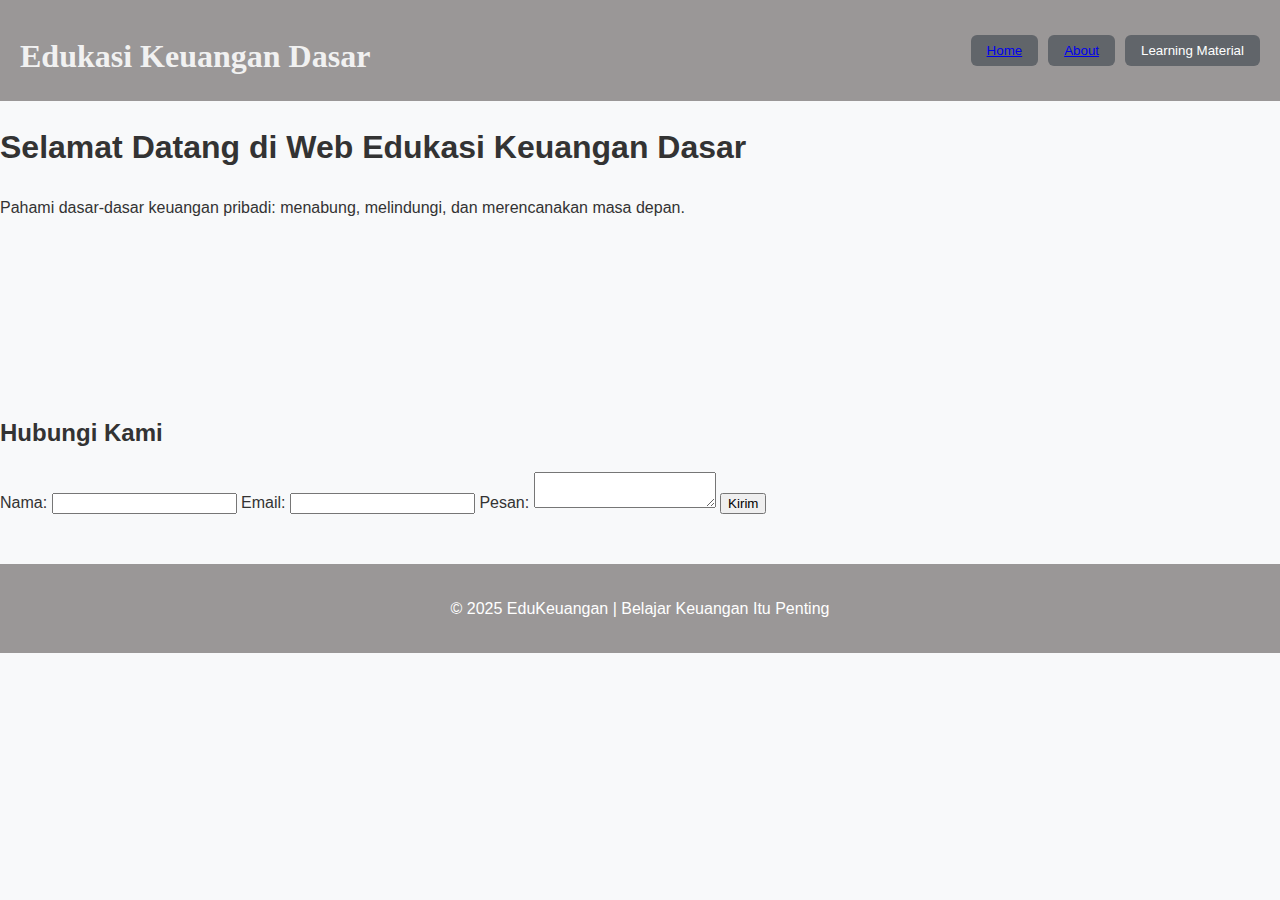
<file: index.html>
<!--Nama : Arif Gunawan
    NIM  : 240401010332
    Kelas: IF202
    Mata Kuliah : Pemrograman Web I
-->
<!--Nama : INTAN NATALIA PURBA
    NIM  : 240401010267
    Kelas: IF202
    Mata Kuliah : Pemrograman Web I
-->
<!--Nama : Jihan Mutia Daud Lesmana
    NIM  : 240401010046
    Kelas: IF202
    Mata Kuliah : Pemrograman Web I
-->

<!DOCTYPE html>
<html lang="id">

<head>
  <meta charset="UTF-8">
  <meta name="viewport" content="width=device-width, initial-scale=1.0">
  <title>Edukasi Keuangan Dasar</title>
  <link rel="stylesheet" href="style.css">
</head>

<body>
  <audio id="click-sound" src="soundeffect.mp3" preload="auto"></audio>

  <header>
    <h1>Edukasi Keuangan Dasar</h1>

    <div class="button-group">
      <button class="btn"><a href="#">Home</a></button>
      <button class="btn"><a href="about.html">About</a></button>

      <div class="dropdown">
        <button class="btn dropdown-button">Learning Material</button>
        <div class="dropdown-content">
          <a href="penganggaran.html">Penganggaran (Budgeting)</a>
          <a href="menabung.html">Menabung (Saving)</a>
          <a href="investasi.html">Berinvestasi (Investing)</a>
          <a href="DebtManagement.html">Mengelola Utang (Debt Management)</a>
          <a href="financial protection.html">Perlindungan Keuangan (Financial Protection)</a>
          <a href="produkDanLayanan.html">Memahami Produk dan Layanan Keuangan</a>
  </header>

  <main>
    <section class="hero">
      <h1>Selamat Datang di Web Edukasi Keuangan Dasar</h1>
      <p>Pahami dasar-dasar keuangan pribadi: menabung, melindungi, dan merencanakan masa depan.</p>
    </section>

    <div class="video-container">
      <iframe src="https://www.youtube.com/embed/a81bXkES-gg" title="YouTube video player" frameborder="0"
        allow="accelerometer; clipboard-write; encrypted-media; gyroscope; picture-in-picture" allowfullscreen>
      </iframe>
    </div>

    <section id="contact" class="section">
      <h2>Hubungi Kami</h2>
      <form class="myform">
        <label for="name">Nama:</label>
        <input type="text" id="name" name="name" required>
        <label for="email">Email:</label>
        <input type="email" id="email" name="email" required>
        <label for="message">Pesan:</label>
        <textarea id="message" name="message" required></textarea>
        <button type="submit">Kirim</button>
      </form>
    </section>

  </main>

  <footer>
    <p>&copy; 2025 EduKeuangan | Belajar Keuangan Itu Penting</p>
  </footer>

  <script src="sound.js"></script>
</body>

</html>
</file>
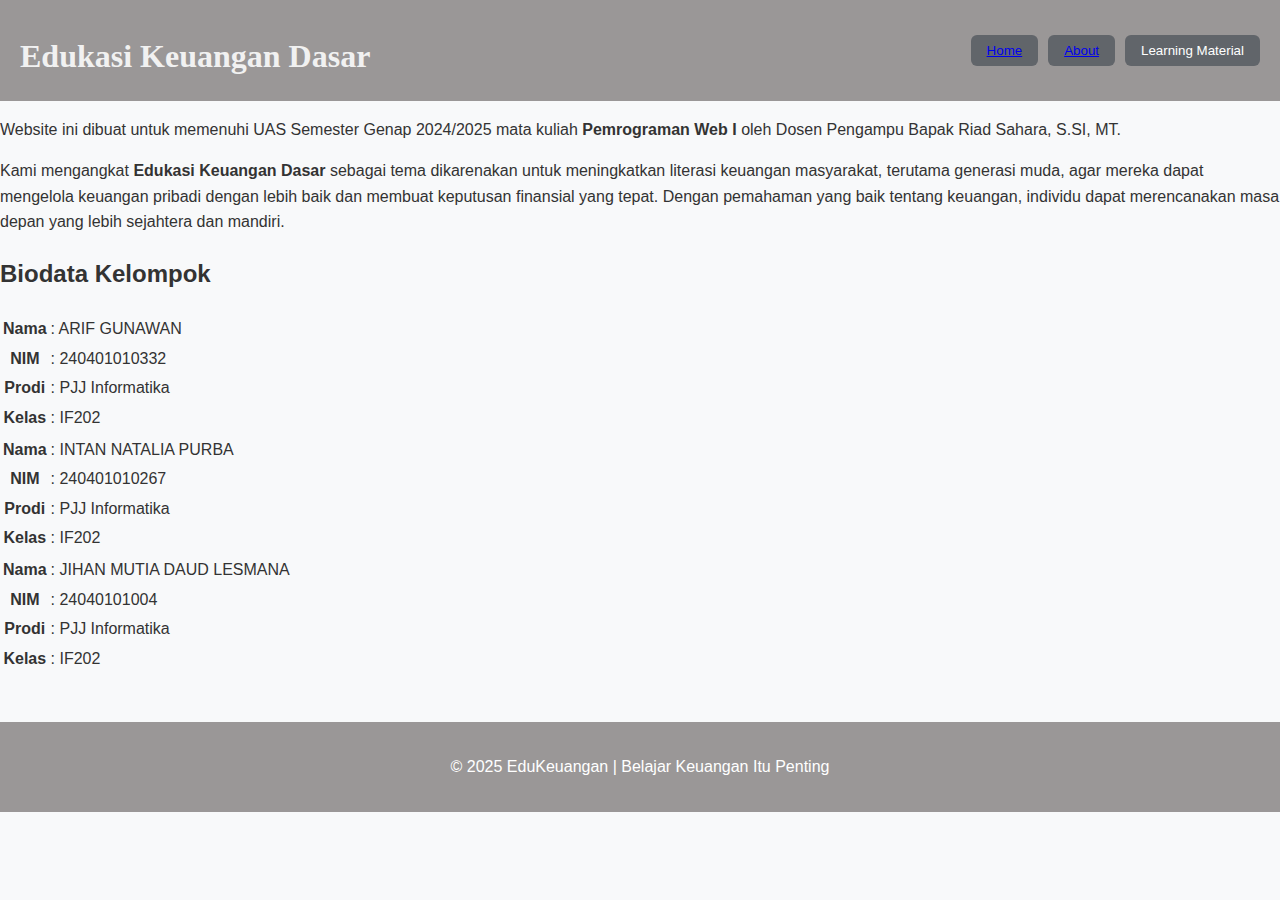
<file: about.html>
<!DOCTYPE html>
<html lang="id">

<head>
  <meta charset="UTF-8">
  <meta name="viewport" content="width=device-width, initial-scale=1.0">
  <title>Edukasi Keuangan Dasar</title>
  <link rel="stylesheet" href="style.css">
</head>

<body>
  <audio id="click-sound" src="soundeffect.mp3" preload="auto"></audio>
  <header>
    <h1>Edukasi Keuangan Dasar</h1>

    <div class="button-group">
      <button class="btn"><a href="index.html">Home</a></button>
      <button class="btn"><a href="#">About</a></button>

      <div class="dropdown">
        <button class="btn dropdown-button">Learning Material</button>
        <div class="dropdown-content">
          <a href="penganggaran.html">Penganggaran (Budgeting)</a>
          <a href="menabung.html">Menabung (Saving)</a>
          <a href="investasi.html">Berinvestasi (Investing) </a>
          <a href="DebtManagement.html">Mengelola Utang (Debt Management)</a>
          <a href="financial protection.html">Perlindungan Keuangan (Financial Protection)</a>
          <a href="produkDanLayanan.html">Memahami Produk dan Layanan Keuangan</a>
        </div>
      </div>
    </div>
  </header>

  <main>
    <section class="about-intro">
      <p>Website ini dibuat untuk memenuhi UAS Semester Genap 2024/2025 mata kuliah <strong>Pemrograman Web I</strong>
        oleh Dosen Pengampu Bapak Riad Sahara, S.SI, MT.</p>
      <p>Kami mengangkat <strong>Edukasi Keuangan Dasar</strong> sebagai tema dikarenakan untuk meningkatkan literasi
        keuangan masyarakat, terutama generasi muda, agar mereka dapat mengelola keuangan pribadi dengan lebih baik dan
        membuat keputusan finansial yang tepat. Dengan pemahaman yang baik tentang keuangan, individu dapat merencanakan
        masa depan yang lebih sejahtera dan mandiri. </p>
    </section>

    <h2 class="about-title">Biodata Kelompok</h2>

    <div class="about-biodata">
      <table class="about-table">
        <tr>
          <th>Nama</th>
          <td>: ARIF GUNAWAN</td>
        </tr>
        <tr>
          <th>NIM</th>
          <td>: 240401010332</td>
        </tr>
        <tr>
          <th>Prodi</th>
          <td>: PJJ Informatika</td>
        </tr>
        <tr>
          <th>Kelas</th>
          <td>: IF202</td>
        </tr>
      </table>

      <table class="about-table">
        <tr>
          <th>Nama</th>
          <td>: INTAN NATALIA PURBA</td>
        </tr>
        <tr>
          <th>NIM</th>
          <td>: 240401010267</td>
        </tr>
        <tr>
          <th>Prodi</th>
          <td>: PJJ Informatika</td>
        </tr>
        <tr>
          <th>Kelas</th>
          <td>: IF202</td>
        </tr>
      </table>

      <table class="about-table">
        <tr>
          <th>Nama</th>
          <td>: JIHAN MUTIA DAUD LESMANA</td>
        </tr>
        <tr>
          <th>NIM</th>
          <td>: 24040101004</td>
        </tr>
        <tr>
          <th>Prodi</th>
          <td>: PJJ Informatika</td>
        </tr>
        <tr>
          <th>Kelas</th>
          <td>: IF202</td>
        </tr>
      </table>
    </div>
  </main>

  <footer>
    <p>&copy; 2025 EduKeuangan | Belajar Keuangan Itu Penting</p>
  </footer>

  <script src="sound.js"></script>
</body>

</html>
</file>
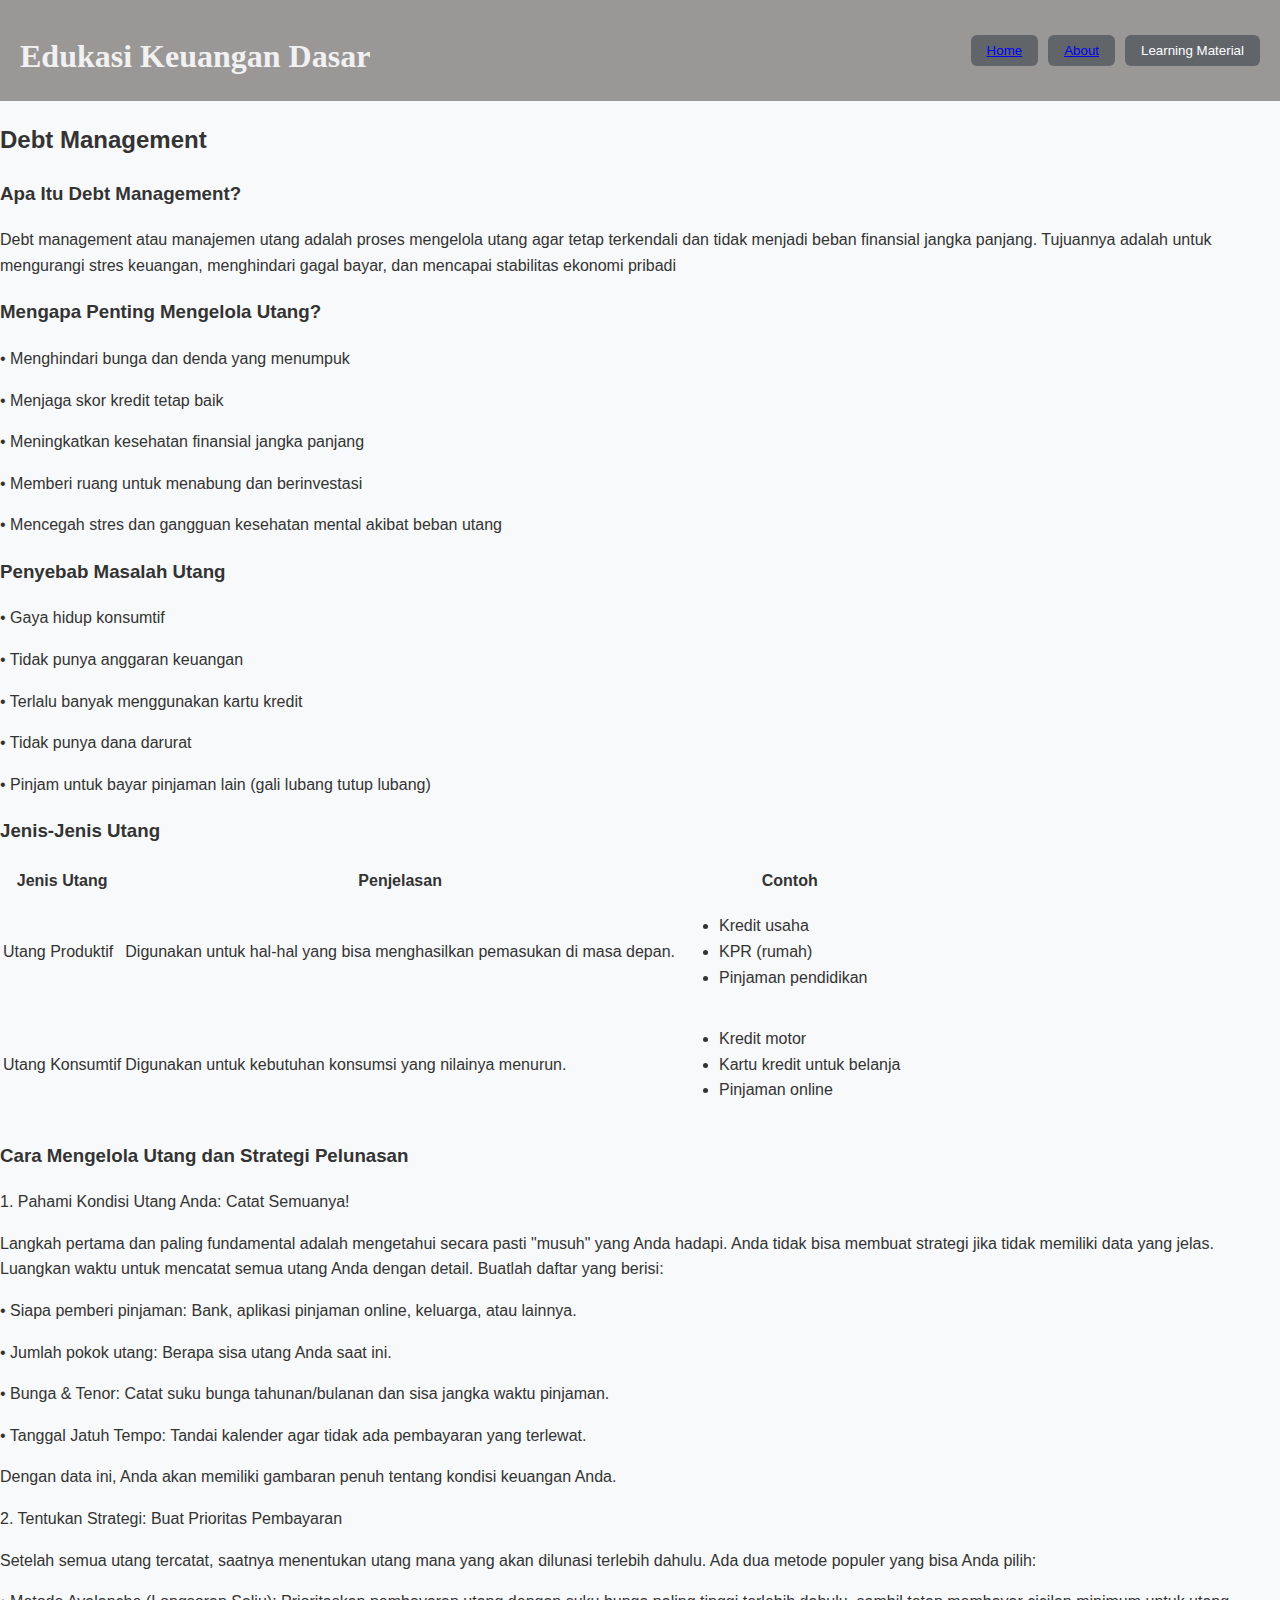
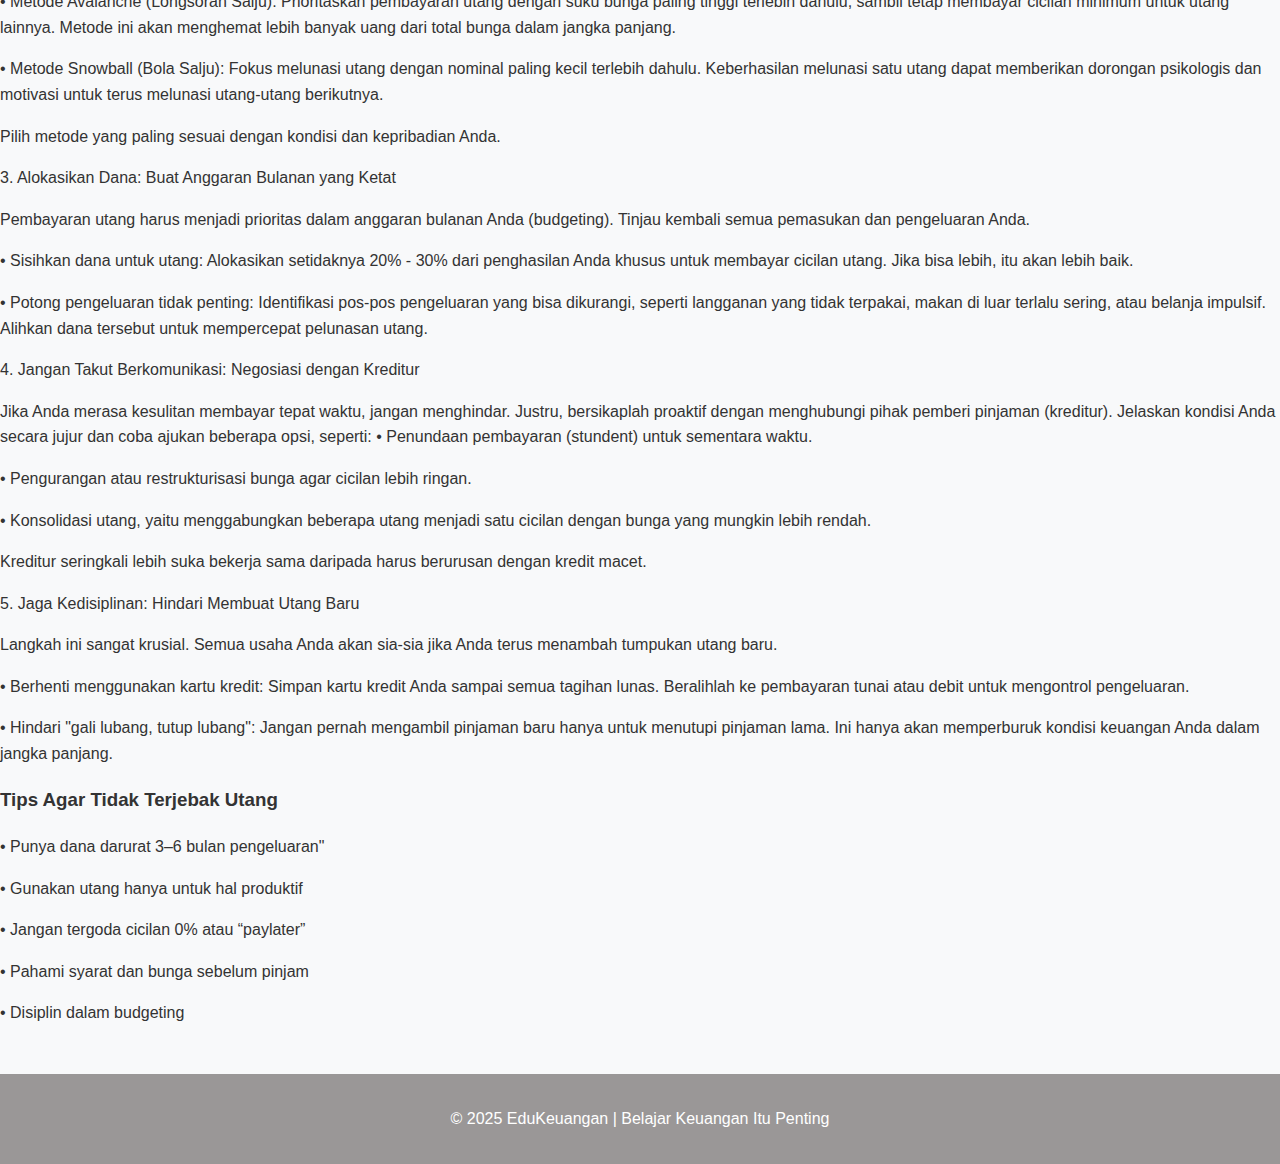
<file: DebtManagement.html>
<!DOCTYPE html>
<html lang="id">

<head>
    <meta charset="UTF-8">
    <meta name="viewport" content="width=device-width, initial-scale=1.0">
    <title>Edukasi Keuangan Dasar</title>
    <link rel="stylesheet" href="style.css">
</head>

<body>
    <audio id="click-sound" src="soundeffect.mp3" preload="auto"></audio>
    <header>
        <h1>Edukasi Keuangan Dasar</h1>

        <div class="button-group">
            <button class="btn"><a href="index.html">Home</a></button>
            <button class="btn"><a href="about.html">About</a></button>

            <div class="dropdown">
                <button class="btn dropdown-button">Learning Material</button>
                <div class="dropdown-content">
                    <a href="penganggaran.html">Penganggaran (Budgeting)</a>
                    <a href="menabung.html">Menabung (Saving)</a>
                    <a href="investasi.html">Berinvestasi (Investing) </a>
                    <a href="#">Mengelola Utang (Debt Management)</a>
                    <a href="financial protection.html">Perlindungan Keuangan (Financial Protection)</a>
                    <a href="produkDanLayanan.html">Memahami Produk dan Layanan Keuangan</a>
    </header>

    <main>
        <section class="section">
            <h2>Debt Management</h2>

            <div class="materi">
                <h3>Apa Itu Debt Management?</h3>
                <p>Debt management atau manajemen utang adalah proses mengelola utang agar tetap terkendali dan tidak
                    menjadi beban finansial jangka panjang. Tujuannya adalah untuk mengurangi stres keuangan,
                    menghindari gagal bayar, dan mencapai stabilitas ekonomi pribadi
            </div>
            <div class="materi">

                <h3>Mengapa Penting Mengelola Utang?</h3>
                <p> • Menghindari bunga dan denda yang menumpuk </p>
                • Menjaga skor kredit tetap baik</p>
                • Meningkatkan kesehatan finansial jangka panjang</p>
                • Memberi ruang untuk menabung dan berinvestasi</p>
                • Mencegah stres dan gangguan kesehatan mental akibat beban utang</p>
            </div>

            <div class="materi">
                <h3>Penyebab Masalah Utang</h3>
                <p> • Gaya hidup konsumtif </p>
                • Tidak punya anggaran keuangan </p>
                • Terlalu banyak menggunakan kartu kredit </p>
                • Tidak punya dana darurat </p>
                • Pinjam untuk bayar pinjaman lain (gali lubang tutup lubang) </p>

            </div>

            <div class="materi">
                <h3>Jenis-Jenis Utang </h3>
                <table>
                    <thead>
                        <tr>
                            <th>Jenis Utang</th>
                            <th>Penjelasan</th>
                            <th>Contoh</th>
                        </tr>
                    </thead>
                    <tbody>
                        <tr>
                            <td>Utang Produktif</td>
                            <td>Digunakan untuk hal-hal yang bisa menghasilkan pemasukan di masa depan.</td>
                            <td>
                                <ul>
                                    <li>Kredit usaha</li>
                                    <li>KPR (rumah)</li>
                                    <li>Pinjaman pendidikan</li>
                                </ul>
                            </td>
                        </tr>
                        <tr>
                            <td>Utang Konsumtif</td>
                            <td>Digunakan untuk kebutuhan konsumsi yang nilainya menurun.</td>
                            <td>
                                <ul>
                                    <li>Kredit motor</li>
                                    <li>Kartu kredit untuk belanja</li>
                                    <li>Pinjaman online</li>
                                </ul>
                            </td>
                        </tr>
                    </tbody>
                </table>
            </div>


            <div class="materi">
                <h3>Cara Mengelola Utang dan Strategi Pelunasan</h3>
                <p> 1. Pahami Kondisi Utang Anda: Catat Semuanya!</p>
                Langkah pertama dan paling fundamental adalah mengetahui secara pasti "musuh" yang Anda hadapi. Anda
                tidak bisa membuat strategi jika tidak memiliki data yang jelas. Luangkan waktu untuk mencatat semua
                utang Anda dengan detail.
                Buatlah daftar yang berisi:
                <p> • Siapa pemberi pinjaman: Bank, aplikasi pinjaman online, keluarga, atau lainnya.</p>
                • Jumlah pokok utang: Berapa sisa utang Anda saat ini.</p>
                • Bunga & Tenor: Catat suku bunga tahunan/bulanan dan sisa jangka waktu pinjaman.</p>
                • Tanggal Jatuh Tempo: Tandai kalender agar tidak ada pembayaran yang terlewat.</p>
                Dengan data ini, Anda akan memiliki gambaran penuh tentang kondisi keuangan Anda.</p>
                <P> 2. Tentukan Strategi: Buat Prioritas Pembayaran</P>
                Setelah semua utang tercatat, saatnya menentukan utang mana yang akan dilunasi terlebih dahulu. Ada dua
                metode populer yang bisa Anda pilih:
                <P> • Metode Avalanche (Longsoran Salju): Prioritaskan pembayaran utang dengan suku bunga paling tinggi
                    terlebih dahulu, sambil tetap membayar cicilan minimum untuk utang lainnya. Metode ini akan
                    menghemat
                    lebih banyak uang dari total bunga dalam jangka panjang.</p>
                • Metode Snowball (Bola Salju): Fokus melunasi utang dengan nominal paling kecil terlebih dahulu.
                Keberhasilan melunasi satu utang dapat memberikan dorongan psikologis dan motivasi untuk terus melunasi
                utang-utang berikutnya.</p>
                Pilih metode yang paling sesuai dengan kondisi dan kepribadian Anda.
                <P>3. Alokasikan Dana: Buat Anggaran Bulanan yang Ketat</p>
                Pembayaran utang harus menjadi prioritas dalam anggaran bulanan Anda (budgeting). Tinjau kembali semua
                pemasukan dan pengeluaran Anda.
                <P>• Sisihkan dana untuk utang: Alokasikan setidaknya 20% - 30% dari penghasilan Anda khusus untuk
                    membayar
                    cicilan utang. Jika bisa lebih, itu akan lebih baik.</p>
                • Potong pengeluaran tidak penting: Identifikasi pos-pos pengeluaran yang bisa dikurangi, seperti
                langganan yang tidak terpakai, makan di luar terlalu sering, atau belanja impulsif. Alihkan dana
                tersebut untuk mempercepat pelunasan utang.</p>
                <P>4. Jangan Takut Berkomunikasi: Negosiasi dengan Kreditur</p>
                Jika Anda merasa kesulitan membayar tepat waktu, jangan menghindar. Justru, bersikaplah proaktif dengan
                menghubungi pihak pemberi pinjaman (kreditur).
                Jelaskan kondisi Anda secara jujur dan coba ajukan beberapa opsi, seperti:
                • Penundaan pembayaran (stundent) untuk sementara waktu.</p>
                • Pengurangan atau restrukturisasi bunga agar cicilan lebih ringan.</p>
                • Konsolidasi utang, yaitu menggabungkan beberapa utang menjadi satu cicilan dengan bunga yang mungkin
                lebih rendah.</p>
                Kreditur seringkali lebih suka bekerja sama daripada harus berurusan dengan kredit macet.
                <P>5. Jaga Kedisiplinan: Hindari Membuat Utang Baru</p>
                Langkah ini sangat krusial. Semua usaha Anda akan sia-sia jika Anda terus menambah tumpukan utang baru.
                <P>• Berhenti menggunakan kartu kredit: Simpan kartu kredit Anda sampai semua tagihan lunas. Beralihlah
                    ke
                    pembayaran tunai atau debit untuk mengontrol pengeluaran.</p>
                • Hindari "gali lubang, tutup lubang": Jangan pernah mengambil pinjaman baru hanya untuk menutupi
                pinjaman lama. Ini hanya akan memperburuk kondisi keuangan Anda dalam jangka panjang.</p>

            </div>

            <div class="materi">
                <h3> Tips Agar Tidak Terjebak Utang </h3>
                <p>• Punya dana darurat 3–6 bulan pengeluaran"</p>
                <p>• Gunakan utang hanya untuk hal produktif</p>
                <p>• Jangan tergoda cicilan 0% atau “paylater”</p>
                <p>• Pahami syarat dan bunga sebelum pinjam</p>
                <p>• Disiplin dalam budgeting</p>




        </section>
    </main>

    <footer>
        <p>&copy; 2025 EduKeuangan | Belajar Keuangan Itu Penting</p>
    </footer>
    <script src="sound.js"></script>
</body>

</html>
</file>
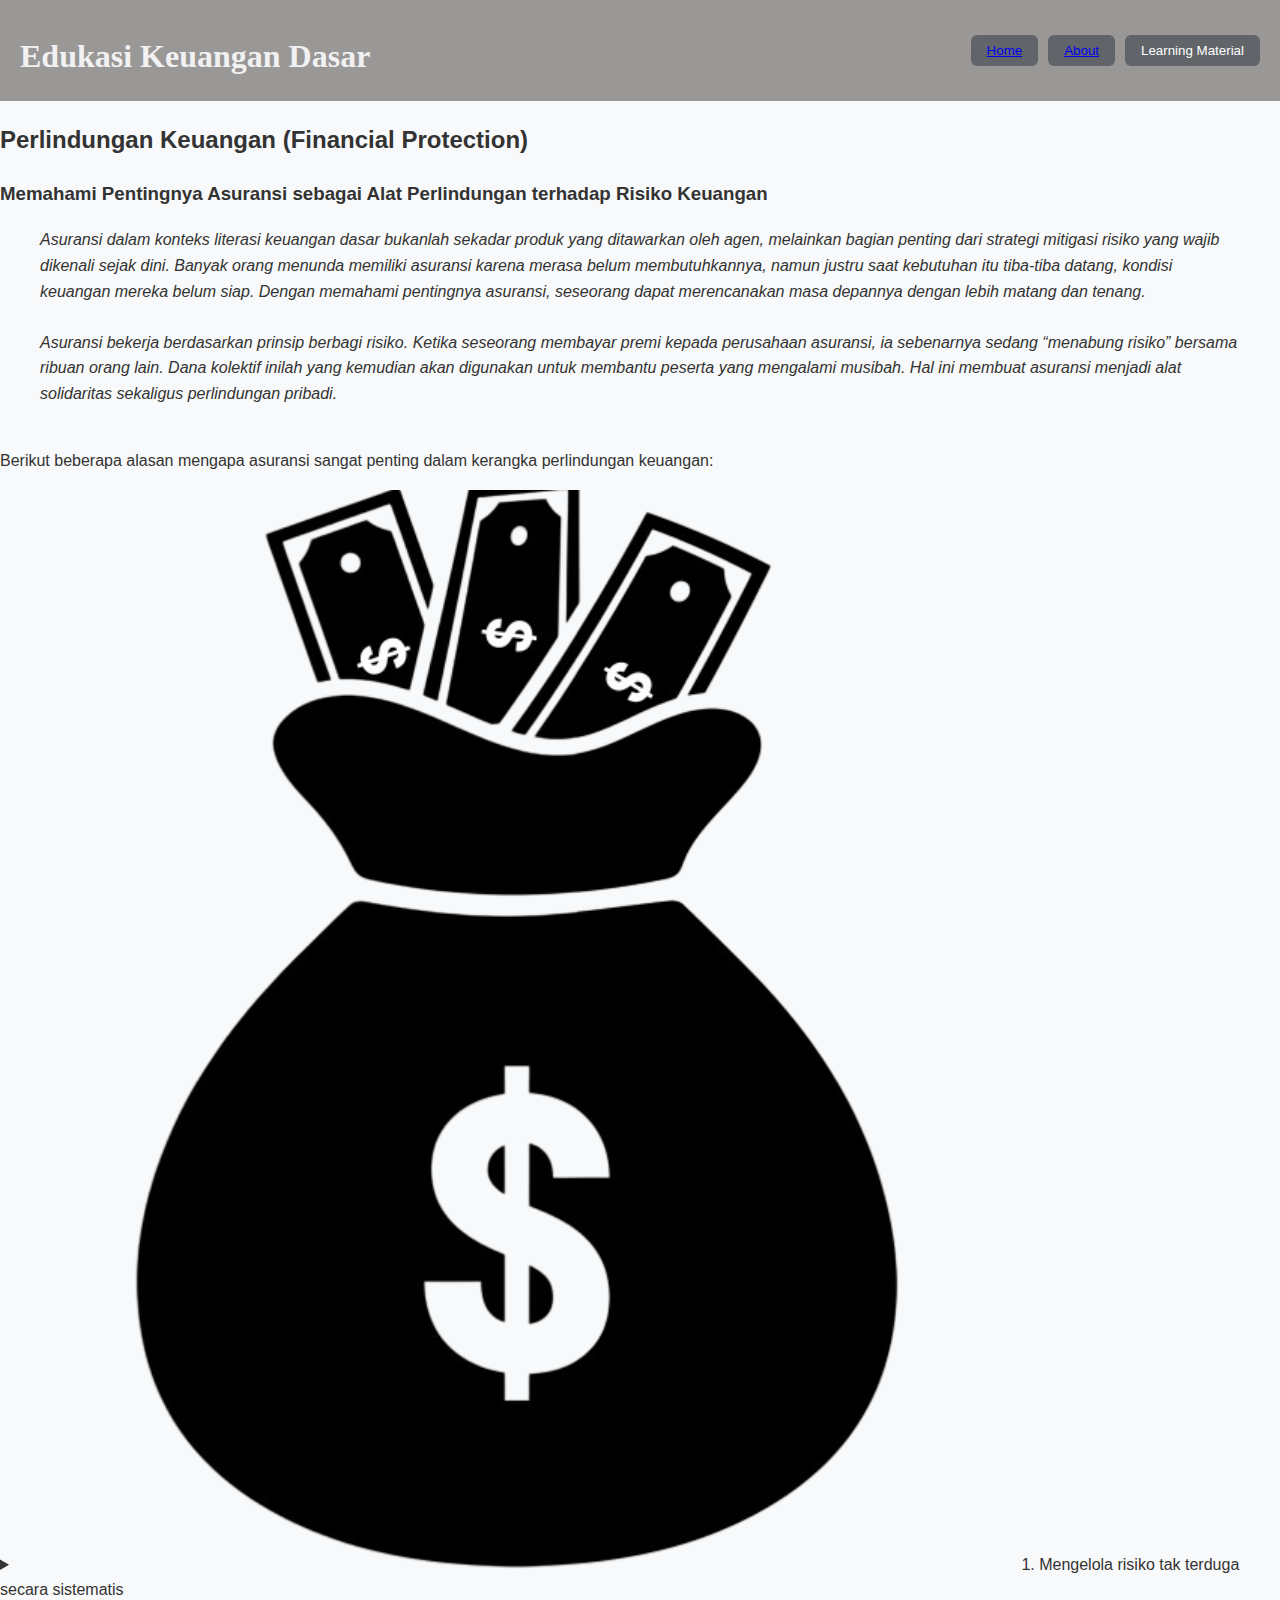
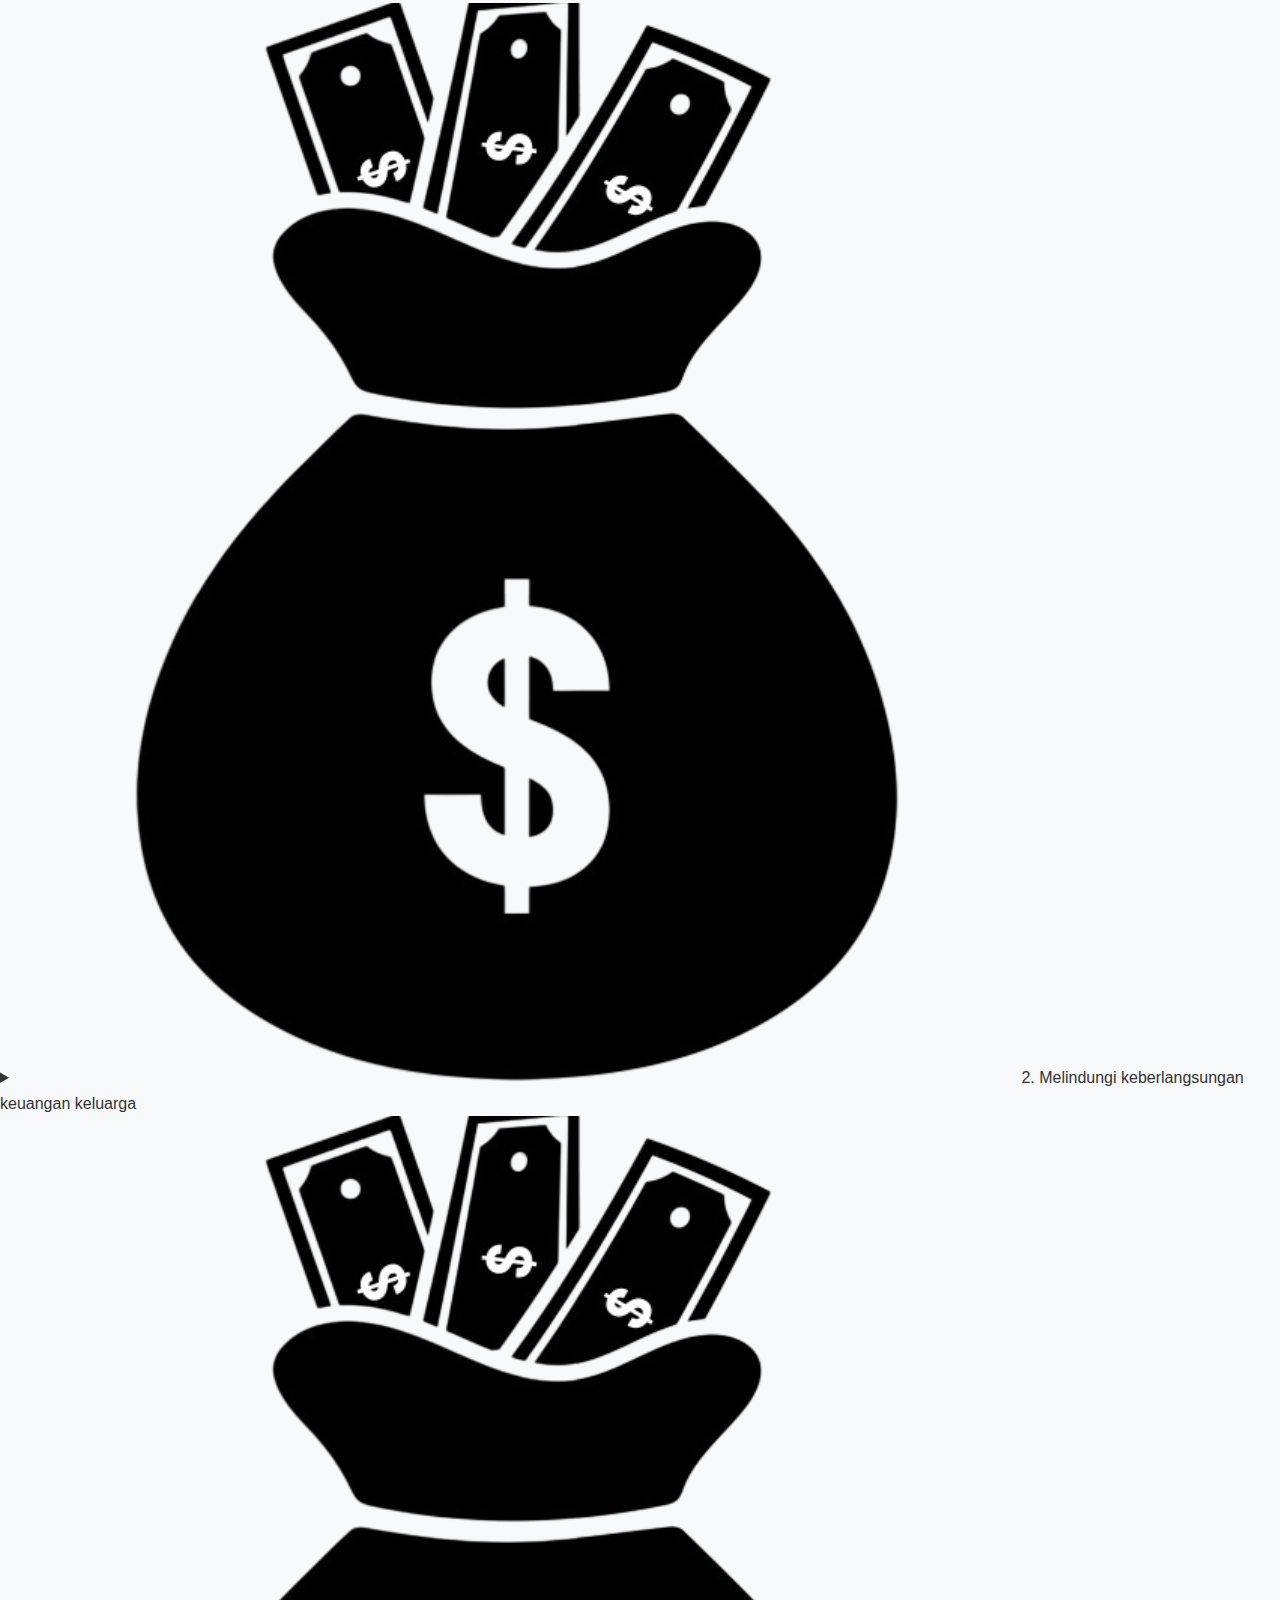
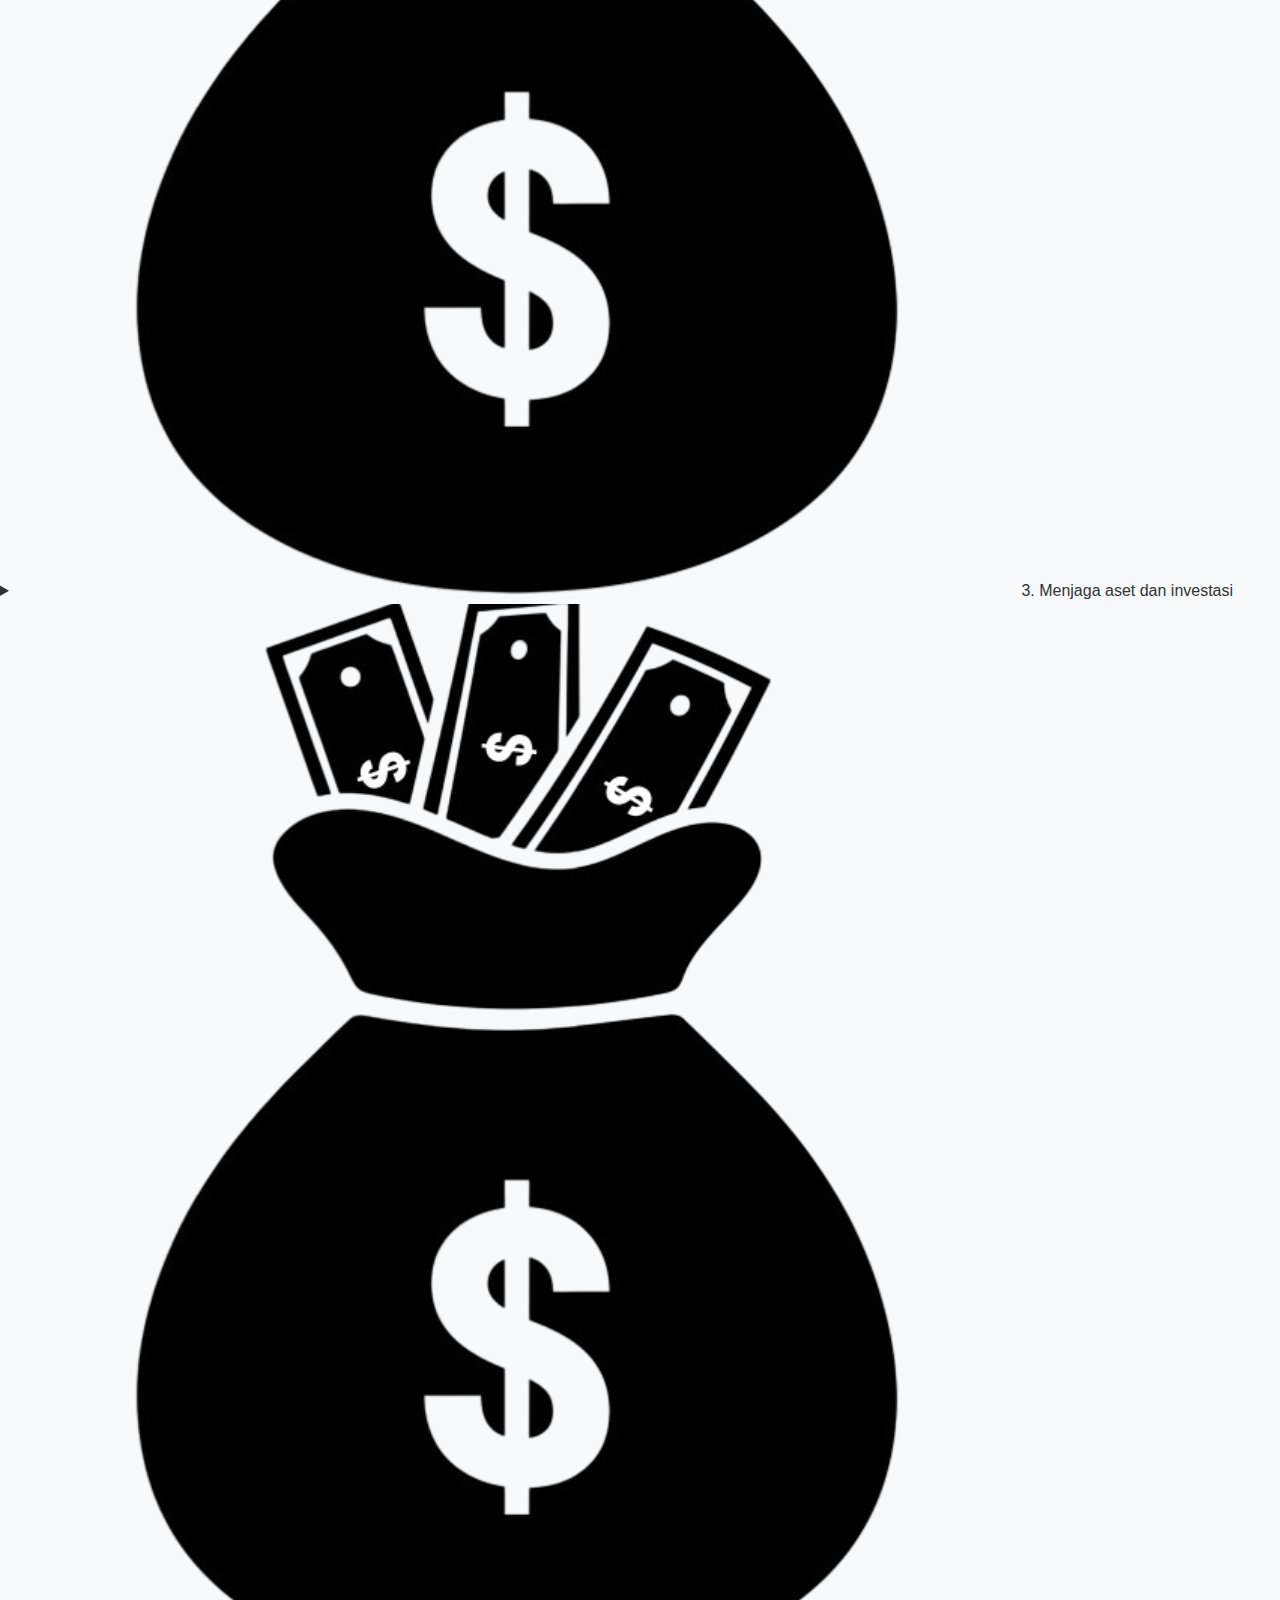
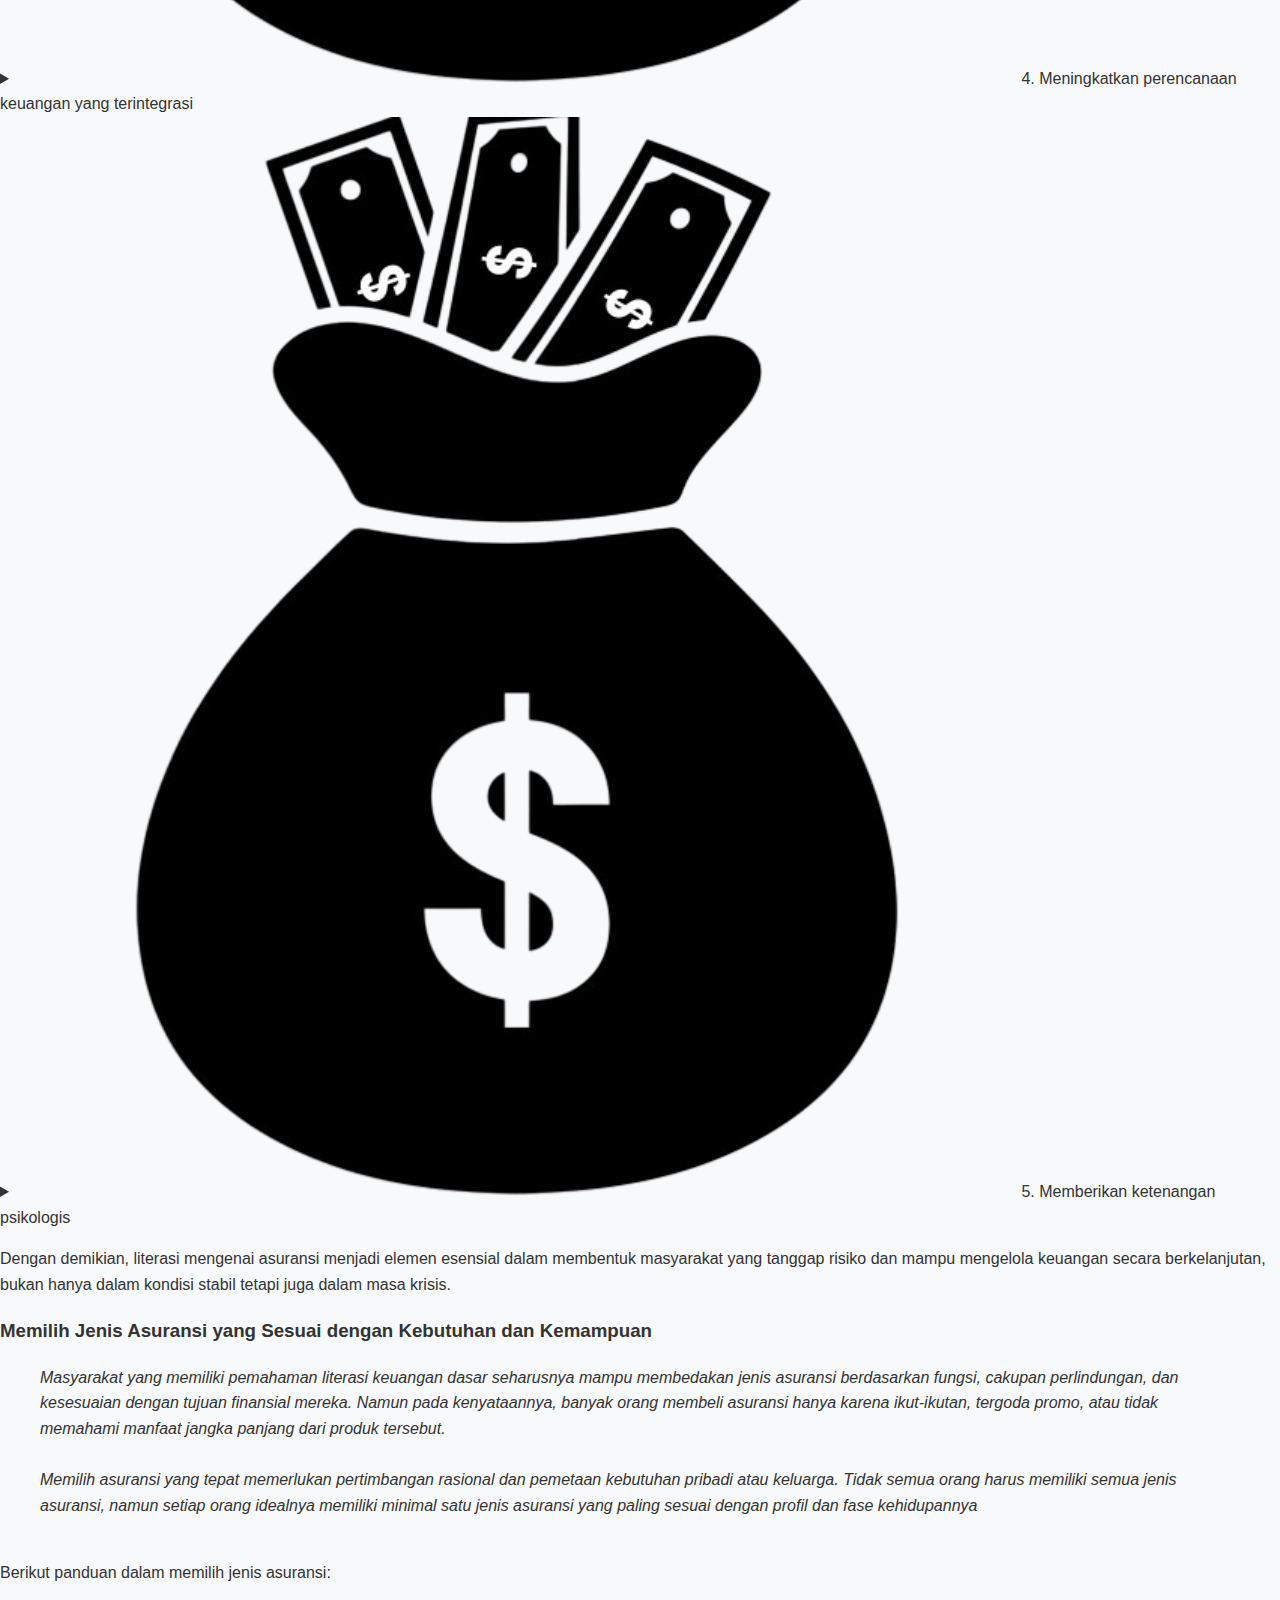
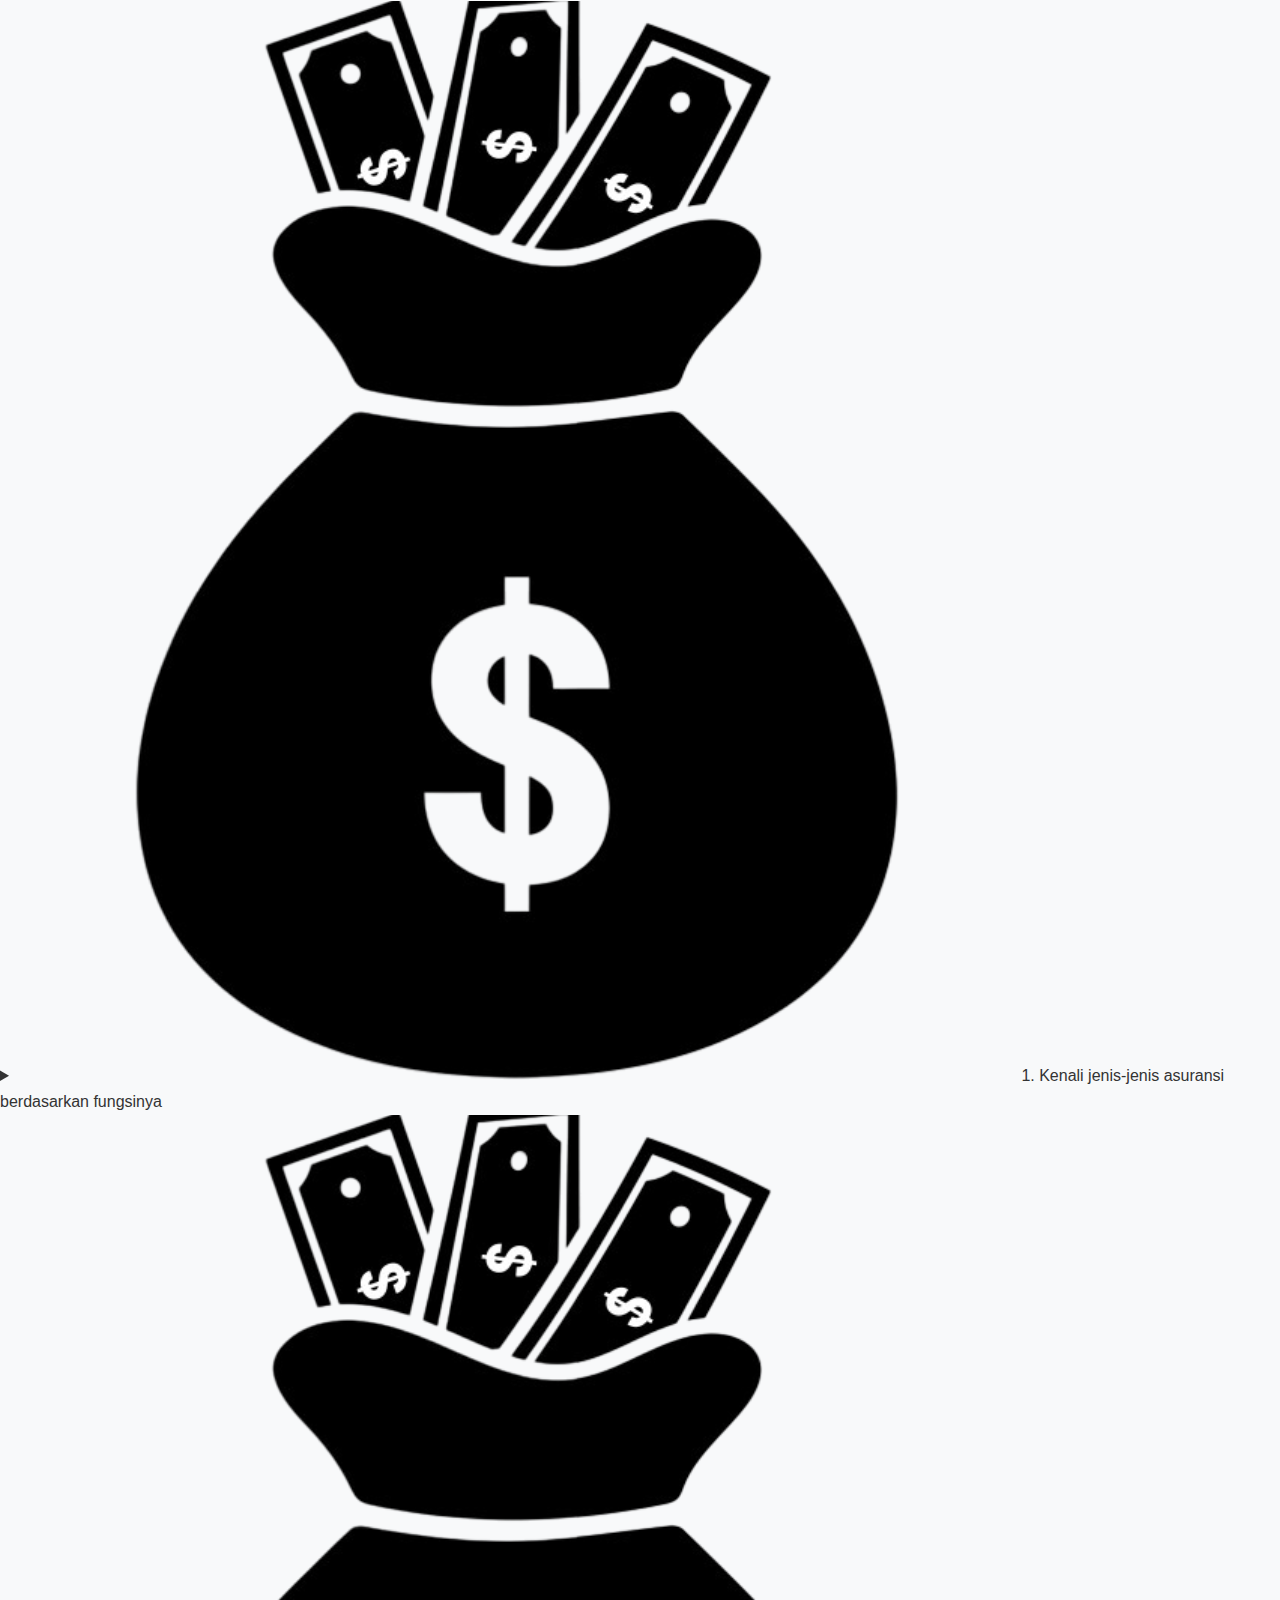
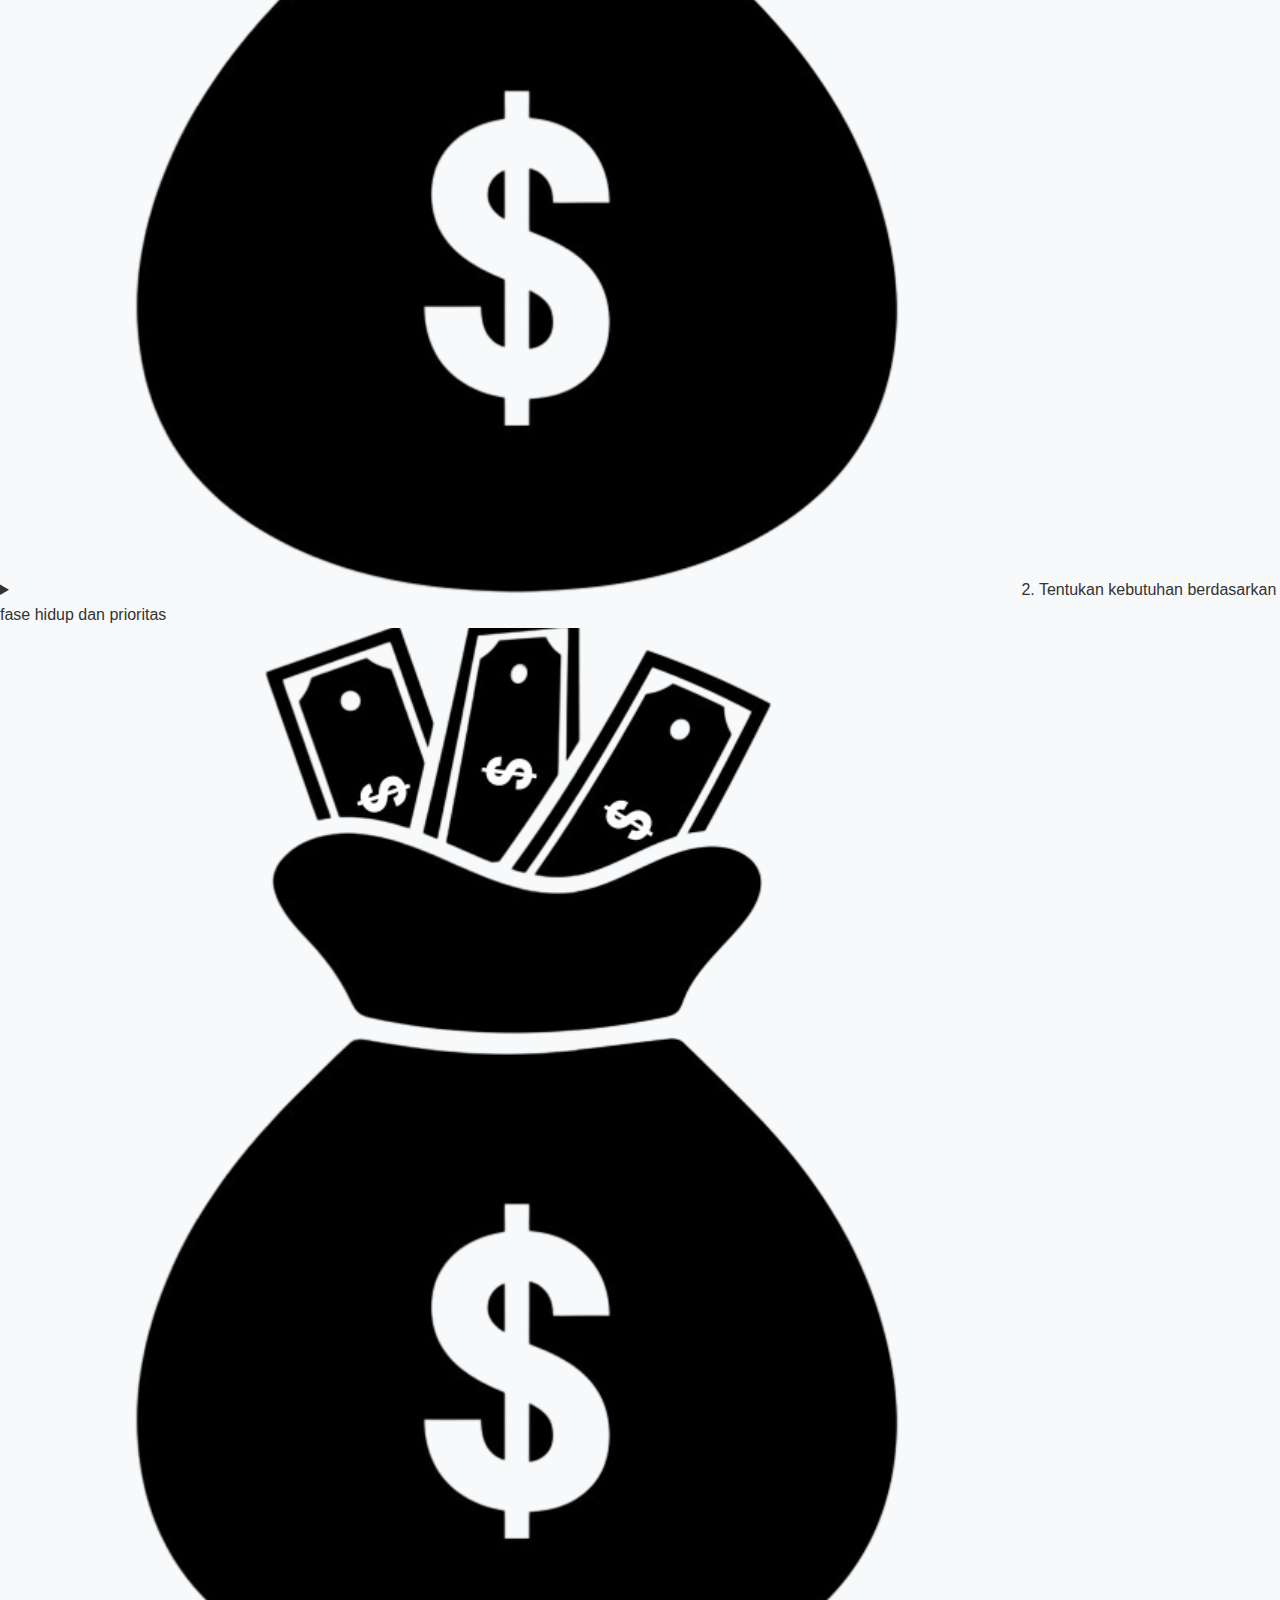
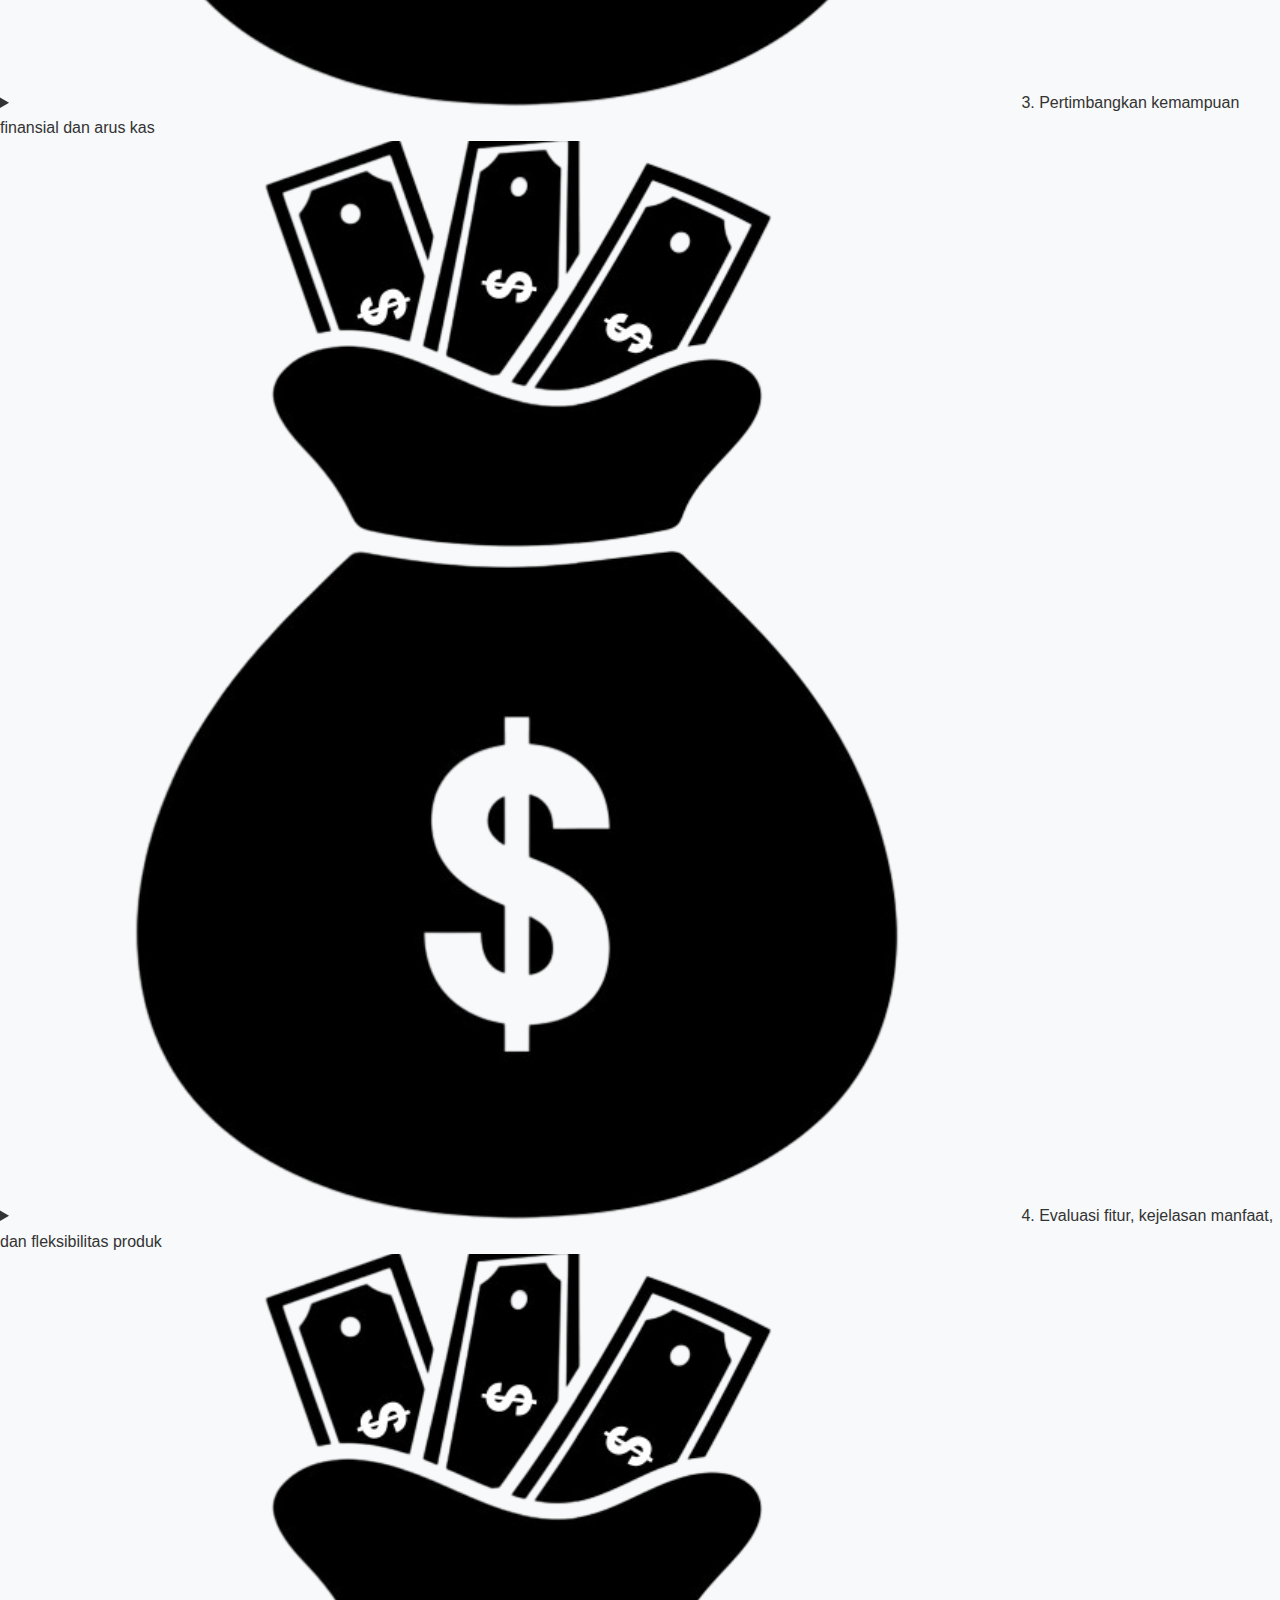
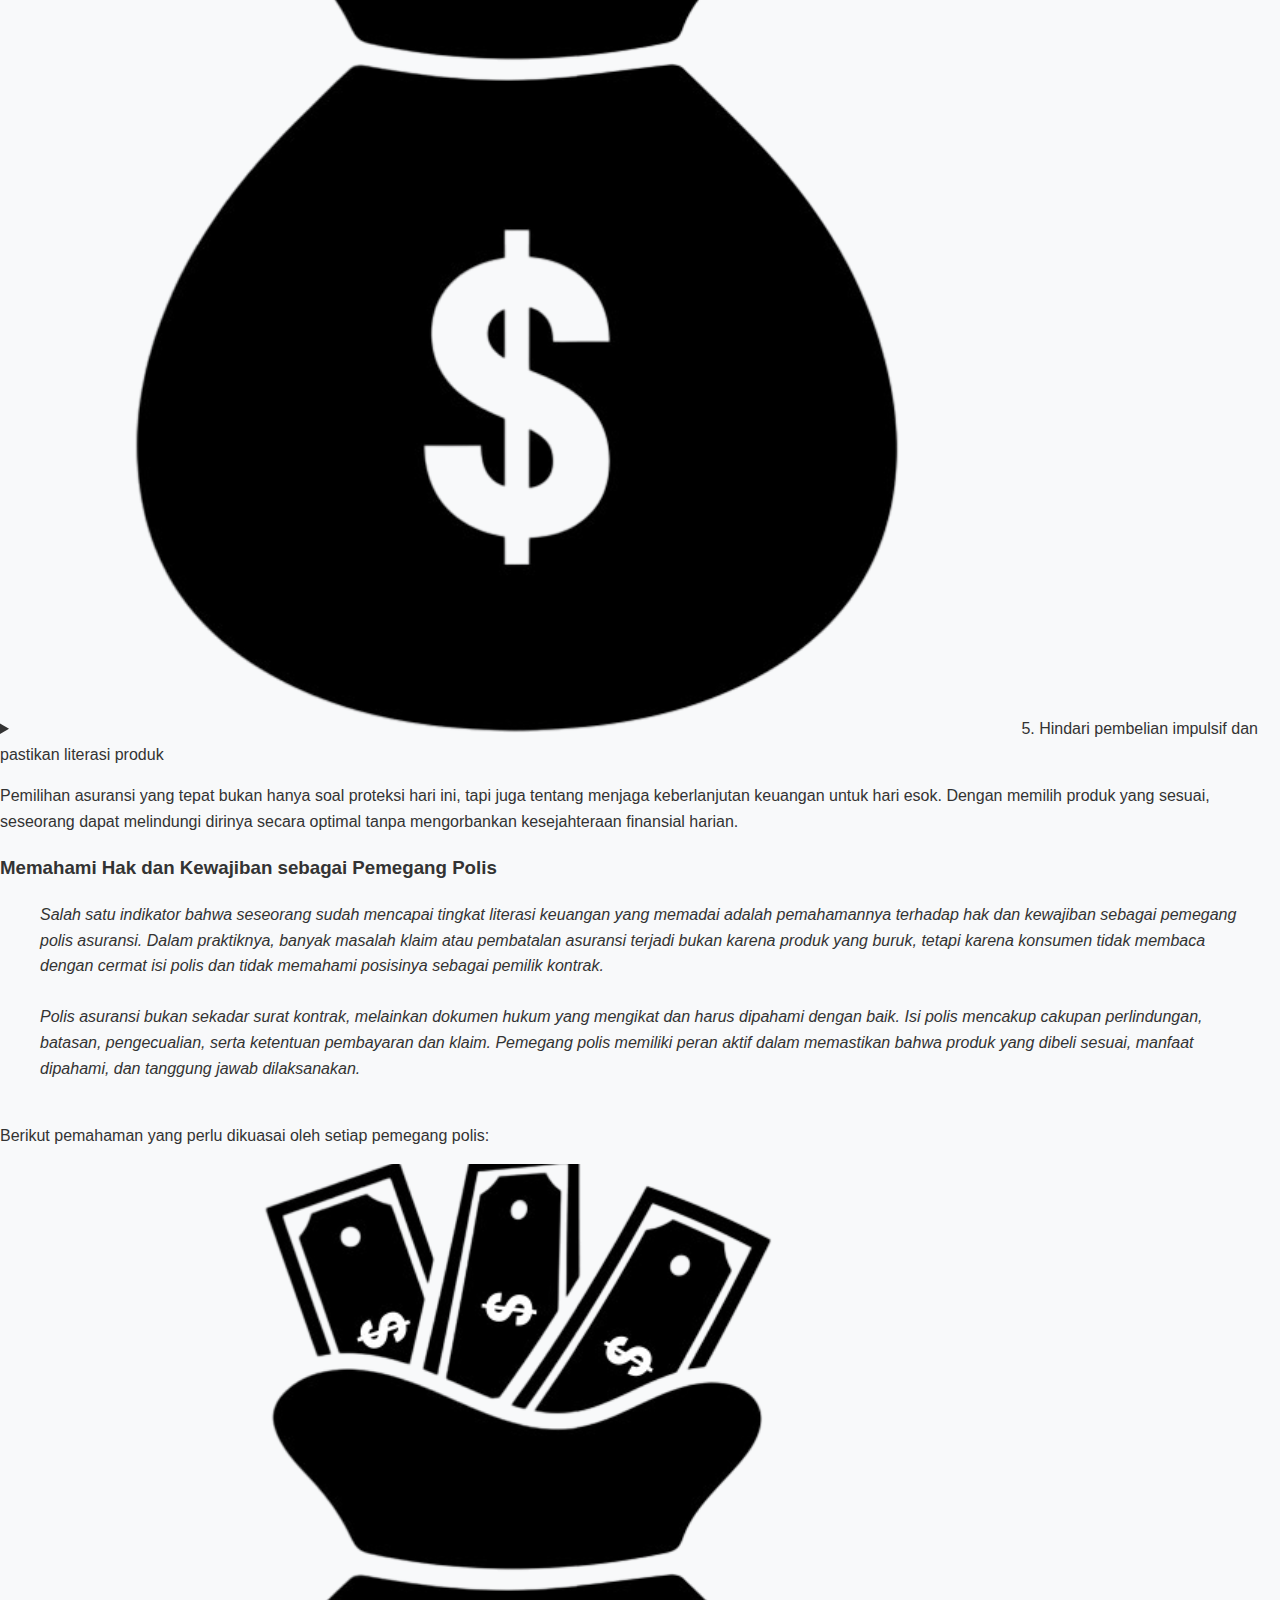
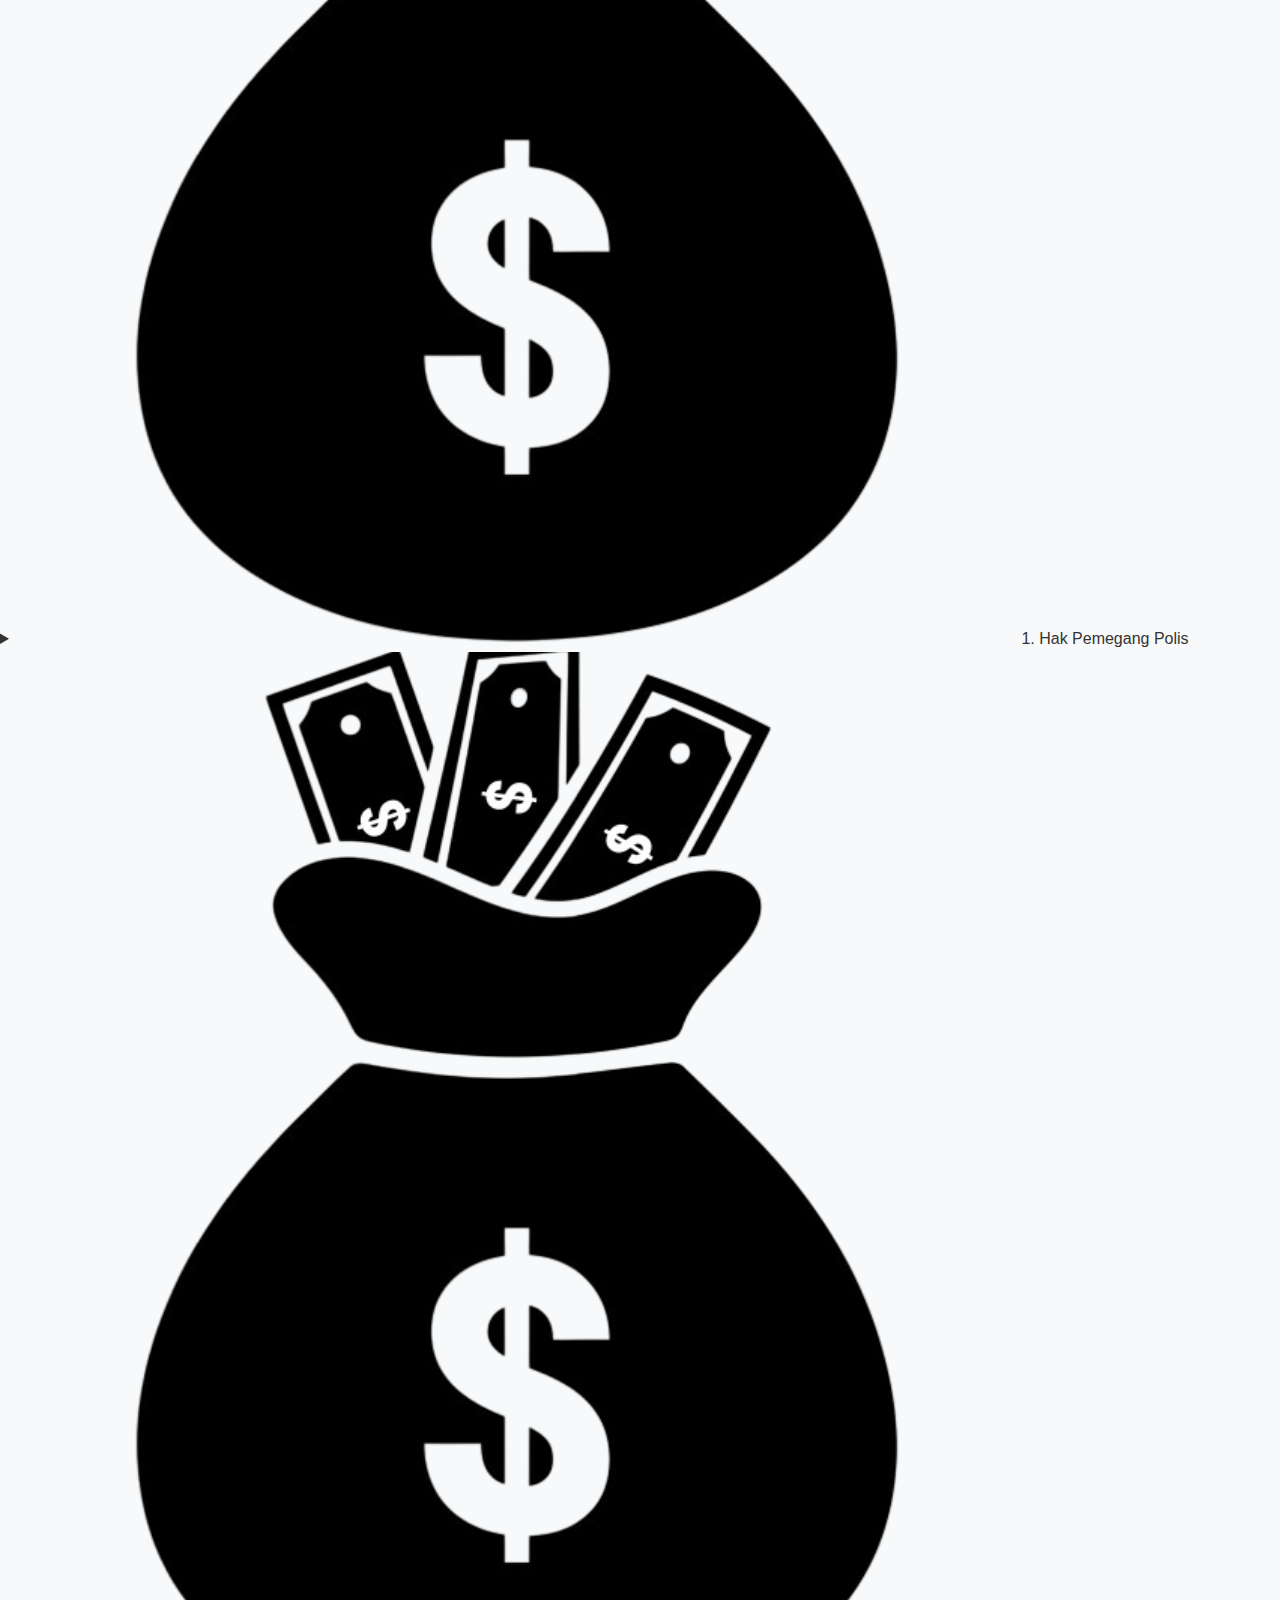
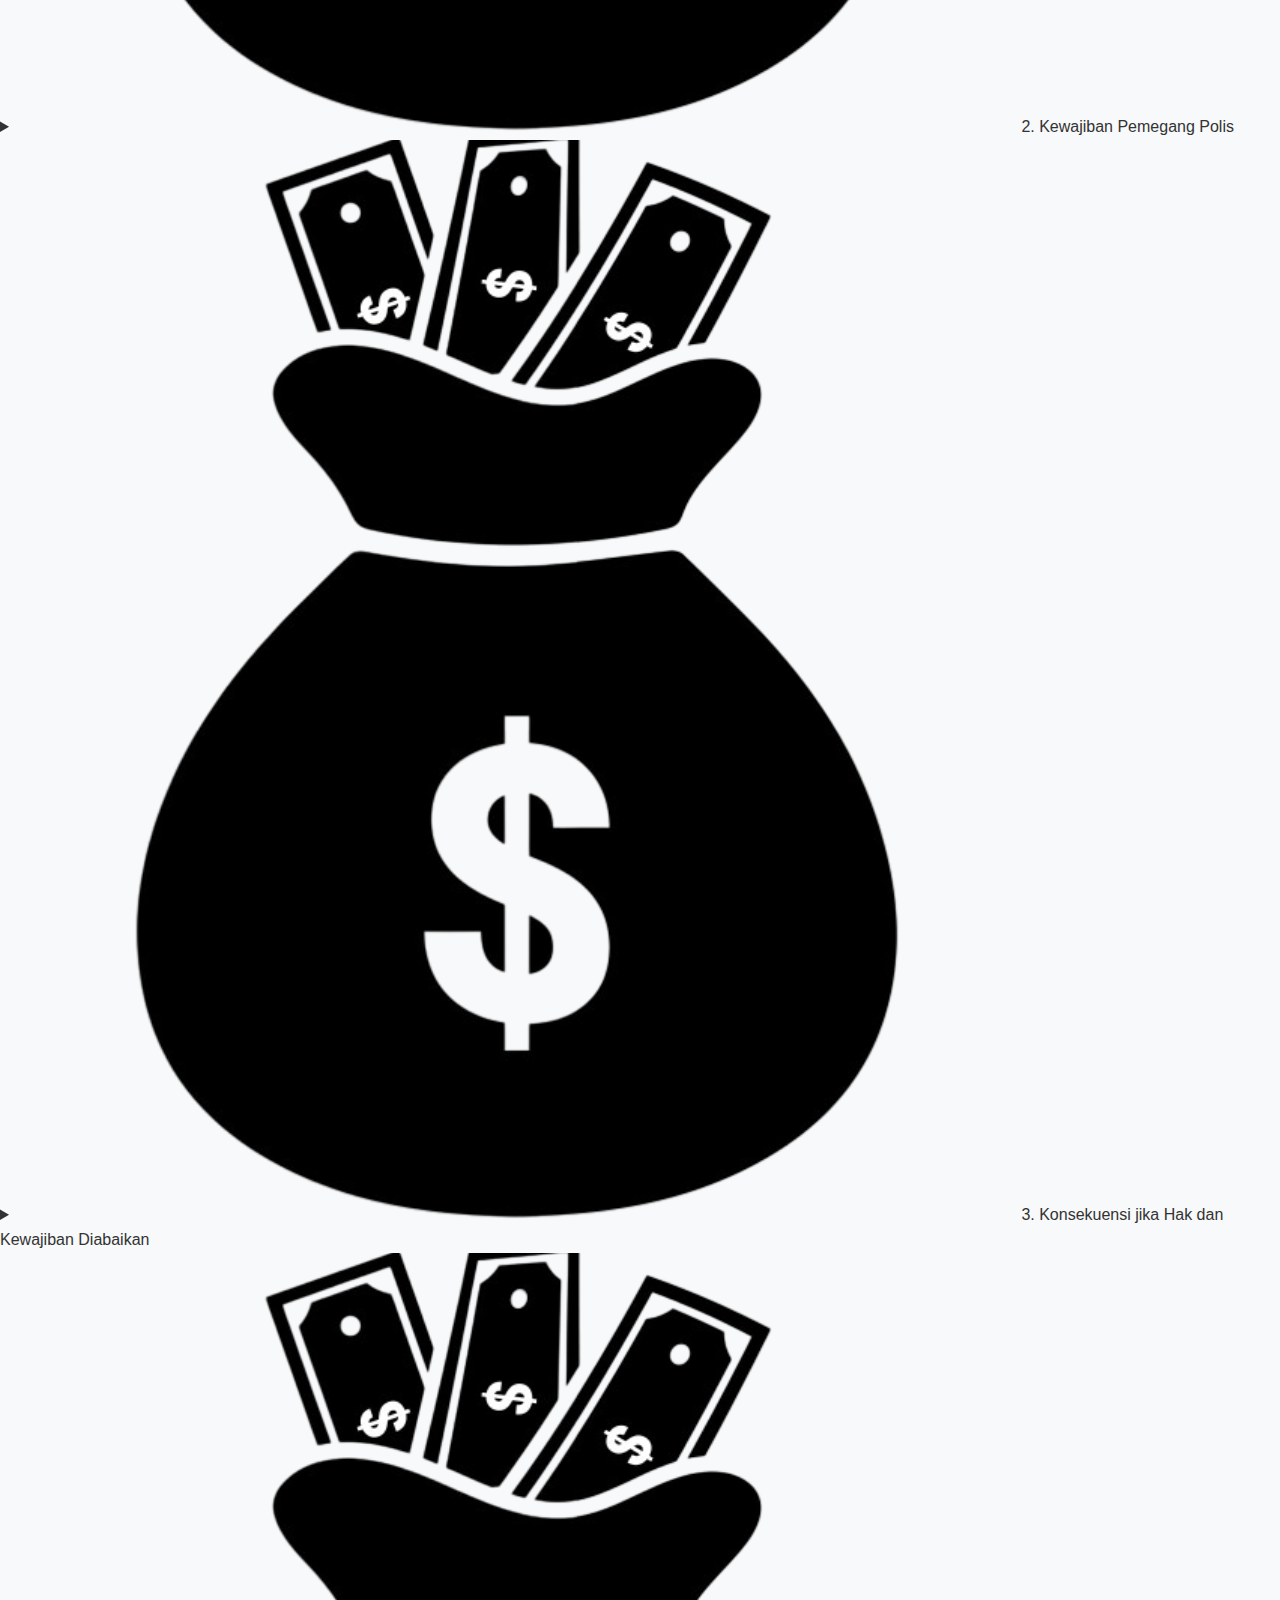
<file: financial protection.html>
<!DOCTYPE html>
<html lang="id">

<head>
  <meta charset="UTF-8">
  <meta name="viewport" content="width=device-width, initial-scale=1.0">
  <title>Edukasi Keuangan Dasar</title>
  <link rel="stylesheet" href="style.css">
</head>

<body>
  <audio id="click-sound" src="soundeffect.mp3" preload="auto"></audio>
  <header>
    <h1>Edukasi Keuangan Dasar</h1>

    <div class="button-group">
      <button class="btn"><a href="index.html">Home</a></button>
      <button class="btn"><a href="about.html">About</a></button>

      <div class="dropdown">
        <button class="btn dropdown-button">Learning Material</button>
        <div class="dropdown-content">
          <a href="penganggaran.html">Penganggaran (Budgeting)</a>
          <a href="menabung.html">Menabung (Saving)</a>
          <a href="investasi.html">Berinvestasi (Investing) </a>
          <a href="DebtManagement.html">Mengelola Utang (Debt Management)</a>
          <a href="#">Perlindungan Keuangan (Financial Protection)</a>
          <a href="produkDanLayanan.html">Memahami Produk dan Layanan Keuangan</a>
  </header>

  <main>
    <section class="section">
      <h2>Perlindungan Keuangan (Financial Protection)</h2>

      <div class="materi">
        <h3>Memahami Pentingnya Asuransi sebagai Alat Perlindungan terhadap Risiko Keuangan</h3>
        <blockquote>
          <em>Asuransi dalam konteks literasi keuangan dasar bukanlah sekadar produk yang ditawarkan oleh agen,
            melainkan bagian penting dari strategi mitigasi risiko yang wajib dikenali sejak dini. Banyak orang menunda
            memiliki asuransi karena merasa belum membutuhkannya, namun justru saat kebutuhan itu tiba-tiba datang,
            kondisi keuangan mereka belum siap. Dengan memahami pentingnya asuransi, seseorang dapat merencanakan masa
            depannya dengan lebih matang dan tenang.<br><br>
            Asuransi bekerja berdasarkan prinsip berbagi risiko. Ketika seseorang membayar premi kepada perusahaan
            asuransi, ia sebenarnya sedang “menabung risiko” bersama ribuan orang lain. Dana kolektif inilah yang
            kemudian akan digunakan untuk membantu peserta yang mengalami musibah. Hal ini membuat asuransi menjadi alat
            solidaritas sekaligus perlindungan pribadi.<br><br>
          </em>
        </blockquote>
        <p>Berikut beberapa alasan mengapa asuransi sangat penting dalam kerangka perlindungan keuangan:</p>

        <details>
          <summary>
            <img src="moneybag.png" alt="ikon uang" class="summary-icon">
            1. Mengelola risiko tak terduga secara sistematis
          </summary>
          <p>Risiko tidak dapat dihindari, tetapi dampaknya bisa dikurangi. Dengan asuransi, seseorang tidak perlu lagi
            menggunakan seluruh dana daruratnya untuk biaya pengobatan, kecelakaan, atau bencana.</p>
        </details>

        <details>
          <summary>
            <img src="moneybag.png" alt="ikon uang" class="summary-icon">
            2. Melindungi keberlangsungan keuangan keluarga
          </summary>
          <p>Jika pencari nafkah utama meninggal atau mengalami cacat tetap, asuransi jiwa dapat memberikan santunan
            yang menjamin kelangsungan hidup anggota keluarga lainnya.</p>
        </details>

        <details>
          <summary>
            <img src="moneybag.png" alt="ikon uang" class="summary-icon">
            3. Menjaga aset dan investasi
          </summary>
          <p>Tanpa asuransi, seseorang bisa saja terpaksa menjual aset produktif (rumah, kendaraan, atau bisnis) hanya
            untuk membayar biaya rumah sakit atau perbaikan akibat kecelakaan. Ini bisa menghentikan laju pencapaian
            tujuan finansial jangka panjang.</p>
        </details>

        <details>
          <summary>
            <img src="moneybag.png" alt="ikon uang" class="summary-icon">
            4. Meningkatkan perencanaan keuangan yang terintegrasi
          </summary>
          <p>Asuransi adalah bagian dari rencana keuangan yang sehat. Ini memastikan bahwa meskipun terjadi kejadian
            ekstrem, target-target seperti dana pensiun, pendidikan anak, atau usaha tetap dapat dilanjutkan</p>
        </details>

        <details>
          <summary>
            <img src="moneybag.png" alt="ikon uang" class="summary-icon">
            5. Memberikan ketenangan psikologis
          </summary>
          <p>Perlindungan finansial juga berarti perlindungan mental. Dengan memiliki asuransi, seseorang merasa lebih
            tenang karena tahu bahwa ada dukungan jika terjadi hal di luar kendali.</p>
        </details>
        <p>Dengan demikian, literasi mengenai asuransi menjadi elemen esensial dalam membentuk masyarakat yang tanggap
          risiko dan mampu mengelola keuangan secara berkelanjutan, bukan hanya dalam kondisi stabil tetapi juga dalam
          masa krisis.</p>
      </div>

      <div class="materi">
        <h3>Memilih Jenis Asuransi yang Sesuai dengan Kebutuhan dan Kemampuan</h3>
        <blockquote>
          <em>Masyarakat yang memiliki pemahaman literasi keuangan dasar seharusnya mampu membedakan jenis asuransi
            berdasarkan fungsi, cakupan perlindungan, dan kesesuaian dengan tujuan finansial mereka. Namun pada
            kenyataannya, banyak orang membeli asuransi hanya karena ikut-ikutan, tergoda promo, atau tidak memahami
            manfaat jangka panjang dari produk tersebut.<br><br>
            Memilih asuransi yang tepat memerlukan pertimbangan rasional dan pemetaan kebutuhan pribadi atau keluarga.
            Tidak semua orang harus memiliki semua jenis asuransi, namun setiap orang idealnya memiliki minimal satu
            jenis asuransi yang paling sesuai dengan profil dan fase kehidupannya<br><br>
          </em>
        </blockquote>
        <p>Berikut panduan dalam memilih jenis asuransi:</p>

        <details>
          <summary>
            <img src="moneybag.png" alt="ikon uang" class="summary-icon">
            1. Kenali jenis-jenis asuransi berdasarkan fungsinya
          </summary>
          <ul class="custom-bullet">
            <li>Asuransi jiwa: Melindungi keuangan keluarga jika pemegang polis meninggal dunia atau mengalami cacat
              tetap total.</li>
            <li>Asuransi kesehatan: Menanggung biaya pengobatan rawat jalan, rawat inap, operasi, dan perawatan
              lanjutan.</li>
            <li>Asuransi pendidikan: Menjamin keberlanjutan biaya pendidikan anak hingga jenjang tertentu, walaupun
              orang tua tertimpa musibah.</li>
            <li>Asuransi kendaraan dan properti: Melindungi aset dari kerusakan, pencurian, atau bencana.</li>
            <li>Asuransi pensiun: Mempersiapkan dana hari tua agar tetap mandiri di masa pensiun.</li>
          </ul>
        </details>

        <details>
          <summary>
            <img src="moneybag.png" alt="ikon uang" class="summary-icon">
            2. Tentukan kebutuhan berdasarkan fase hidup dan prioritas
          </summary>
          <ul class="custom-bullet">
            <li>Usia muda dan belum menikah: Fokus pada asuransi kesehatan atau unit link kecil.</li>
            <li>Sudah berkeluarga: Tambahkan asuransi jiwa dan pendidikan anak.</li>
            <li>Menjelang pensiun: Pertimbangkan asuransi hari tua atau penyakit kritis.</li>
          </ul>
        </details>

        <details>
          <summary>
            <img src="moneybag.png" alt="ikon uang" class="summary-icon">
            3. Pertimbangkan kemampuan finansial dan arus kas
          </summary>
          <p>Membeli polis asuransi yang terlalu mahal dapat mengganggu kestabilan keuangan bulanan. Oleh karena itu,
            penting untuk menghitung rasio ideal premi terhadap penghasilan (misalnya maksimal 10-15%).</p>
        </details>

        <details>
          <summary>
            <img src="moneybag.png" alt="ikon uang" class="summary-icon">
            4. Evaluasi fitur, kejelasan manfaat, dan fleksibilitas produk
          </summary>
          <ul class="custom-bullet">
            <li>Produk asuransi modern sering dilengkapi fasilitas digital seperti:</li>
            <li>Simulasi premi dan manfaat</li>
            <li>Akses informasi polis via aplikasi</li>
            <li>Proses klaim cepat dan transparan</li>
            <li>Pilihan riders atau manfaat tambahan sesuai kebutuhan</li>
          </ul>
        </details>

        <details>
          <summary>
            <img src="moneybag.png" alt="ikon uang" class="summary-icon">
            5. Hindari pembelian impulsif dan pastikan literasi produk
          </summary>
          <p>Sebelum membeli, pastikan sudah membaca dan memahami ringkasan polis, masa tunggu, pengecualian, hingga
            biaya pembatalan.</p>
        </details>
        <p>Pemilihan asuransi yang tepat bukan hanya soal proteksi hari ini, tapi juga tentang menjaga keberlanjutan
          keuangan untuk hari esok. Dengan memilih produk yang sesuai, seseorang dapat melindungi dirinya secara optimal
          tanpa mengorbankan kesejahteraan finansial harian.</p>
      </div>

      <div class="materi">
        <h3>Memahami Hak dan Kewajiban sebagai Pemegang Polis</h3>
        <blockquote>
          <em>Salah satu indikator bahwa seseorang sudah mencapai tingkat literasi keuangan yang memadai adalah
            pemahamannya terhadap hak dan kewajiban sebagai pemegang polis asuransi. Dalam praktiknya, banyak masalah
            klaim atau pembatalan asuransi terjadi bukan karena produk yang buruk, tetapi karena konsumen tidak membaca
            dengan cermat isi polis dan tidak memahami posisinya sebagai pemilik kontrak.<br><br>
            Polis asuransi bukan sekadar surat kontrak, melainkan dokumen hukum yang mengikat dan harus dipahami dengan
            baik. Isi polis mencakup cakupan perlindungan, batasan, pengecualian, serta ketentuan pembayaran dan klaim.
            Pemegang polis memiliki peran aktif dalam memastikan bahwa produk yang dibeli sesuai, manfaat dipahami, dan
            tanggung jawab dilaksanakan.<br><br>
          </em>
        </blockquote>
        <p>Berikut pemahaman yang perlu dikuasai oleh setiap pemegang polis:</p>

        <details>
          <summary>
            <img src="moneybag.png" alt="ikon uang" class="summary-icon">
            1. Hak Pemegang Polis
          </summary>
          <ul class="custom-bullet">
            <li>Mendapatkan penjelasan mengenai isi polis, manfaat, risiko, dan pengecualian.</li>
            <li>Melakukan pembatalan dalam masa free look period jika merasa produk tidak sesuai.</li>
            <li>Mengajukan klaim sesuai prosedur dan menerima penjelasan tertulis apabila klaim ditolak.</li>
            <li>Menerima perlindungan data dan keamanan informasi pribadi.</li>
            <li>Mengakses salinan polis secara digital atau fisik, serta mendapatkan ringkasan manfaat dengan bahasa
              sederhana.</li>
          </ul>
        </details>

        <details>
          <summary>
            <img src="moneybag.png" alt="ikon uang" class="summary-icon">
            2. Kewajiban Pemegang Polis
          </summary>
          <ul class="custom-bullet">
            <li>Membayar premi secara tepat waktu agar polis tetap aktif dan manfaat dapat digunakan.</li>
            <li>Memberikan data yang benar dan jujur, khususnya tentang riwayat kesehatan, pekerjaan, dan risiko.</li>
            <li>Menyimpan dokumen polis dan bukti pembayaran dengan baik.</li>
            <li>Melaporkan perubahan data pribadi atau informasi tertanggung yang relevan (alamat, status pekerjaan,
              dll).</li>
            <li>Membaca isi polis secara menyeluruh dan mengajukan pertanyaan bila ada bagian yang belum dipahami.</li>
          </ul>
        </details>

        <details>
          <summary>
            <img src="moneybag.png" alt="ikon uang" class="summary-icon">
            3. Konsekuensi jika Hak dan Kewajiban Diabaikan
          </summary>
          <p>Pemegang polis yang tidak membayar premi tepat waktu bisa kehilangan perlindungan, atau bila memberikan
            data yang tidak jujur, klaim bisa ditolak secara permanen. Sebaliknya, perusahaan asuransi yang tidak
            menjalankan kewajiban bisa dikenakan sanksi hukum.</p>
        </details>

        <details>
          <summary>
            <img src="moneybag.png" alt="ikon uang" class="summary-icon">
            4. Peran Lembaga Pengawas dan Regulasi
          </summary>
          <p>Otoritas Jasa Keuangan (OJK) menyediakan layanan pengaduan dan edukasi konsumen. Selain itu, konsumen juga
            bisa menggunakan alternatif penyelesaian sengketa melalui Badan Mediasi Asuransi Indonesia (BMAI) jika
            terjadi perselisihan dengan perusahaan asuransi.</p>
        </details>
        <p>Memahami hak dan kewajiban dalam kontrak asuransi adalah wujud perlindungan diri dan bukti literasi keuangan
          yang cerdas. Konsumen yang cermat akan lebih siap menghadapi proses klaim dan tidak mudah dirugikan dalam
          hubungan kontraktual.</p>
      </div>
    </section>
  </main>

  <footer>
    <p>&copy; 2025 EduKeuangan | Belajar Keuangan Itu Penting</p>
  </footer>

  <script src="detail.js"></script>
  <script src="sound.js"></script>
</body>

</html>
</file>
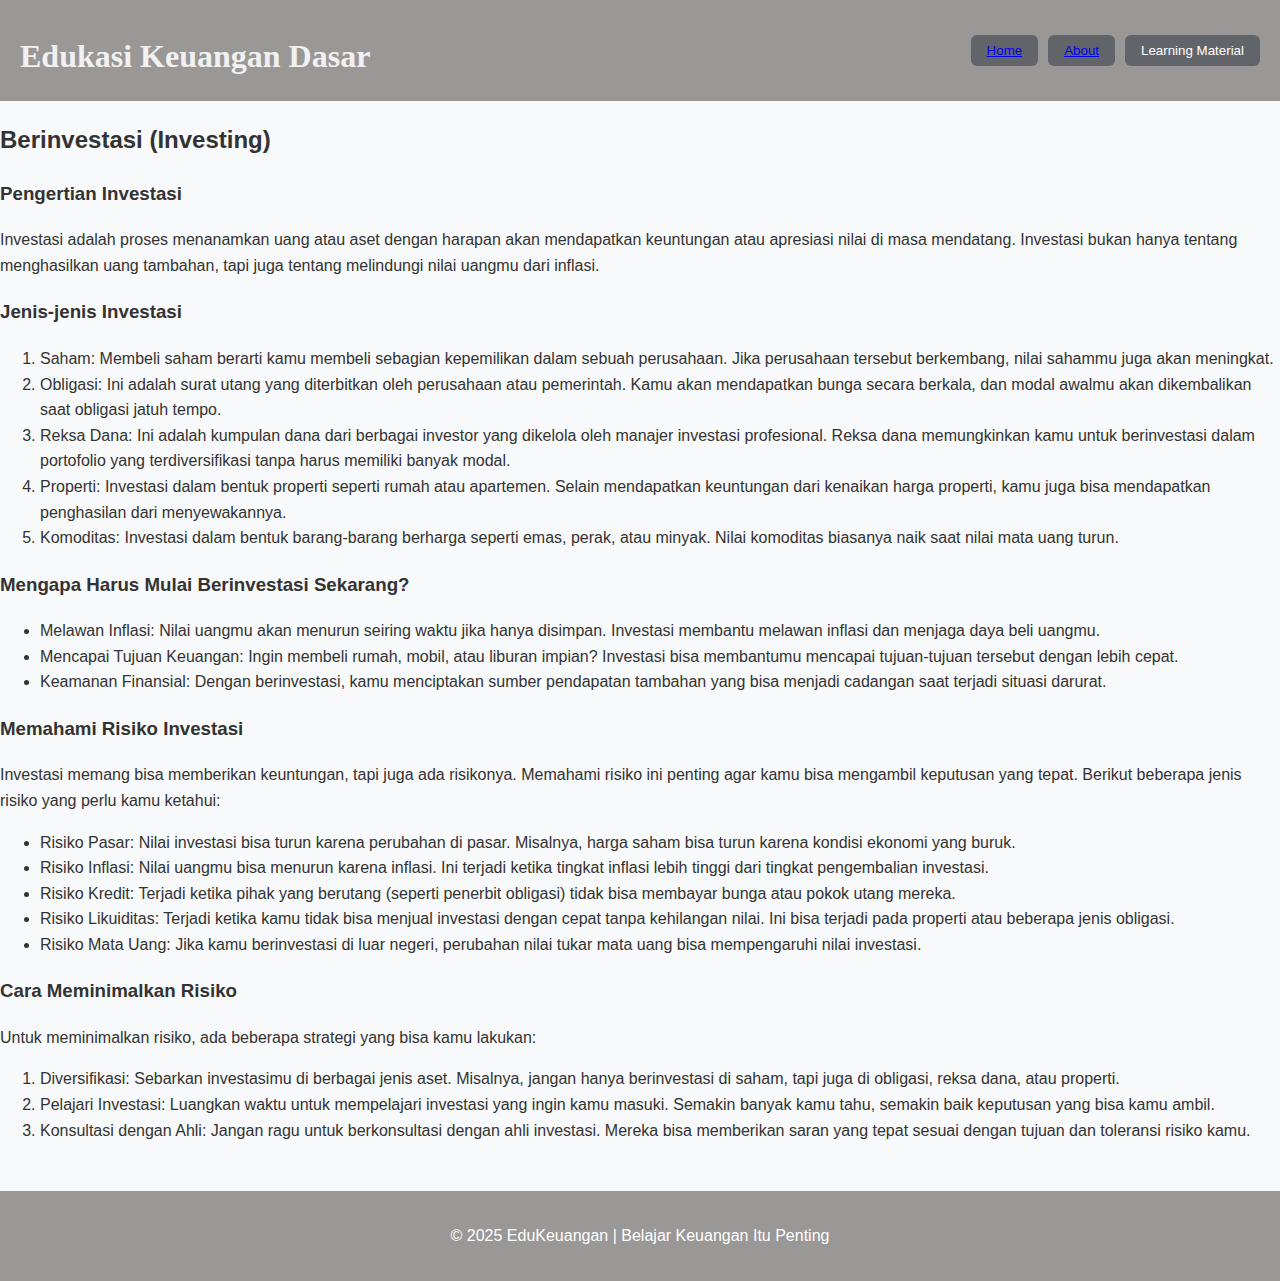
<file: investasi.html>
<!DOCTYPE html>
<html lang="id">

<head>
  <meta charset="UTF-8">
  <meta name="viewport" content="width=device-width, initial-scale=1.0">
  <title>Edukasi Keuangan Dasar</title>
  <link rel="stylesheet" href="style.css">
</head>

<body>
  <audio id="click-sound" src="soundeffect.mp3" preload="auto"></audio>
  <header>
    <h1>Edukasi Keuangan Dasar</h1>

    <div class="button-group">
      <button class="btn"><a href="index.html">Home</a></button>
      <button class="btn"><a href="about.html">About</a></button>

      <div class="dropdown">
        <button class="btn dropdown-button">Learning Material</button>
        <div class="dropdown-content">
          <a href="penganggaran.html">Penganggaran (Budgeting)</a>
          <a href="menabung.html">Menabung (Saving)</a>
          <a href="#">Berinvestasi (Investing) </a>
          <a href="DebtManagement.html">Mengelola Utang (Debt Management)</a>
          <a href="financial protection.html">Perlindungan Keuangan (Financial Protection)</a>
          <a href="produkDanLayanan.html">Memahami Produk dan Layanan Keuangan</a>
  </header>

  <main>
    <section class="section">
      <h2>Berinvestasi (Investing)</h2>

      <div class="materi">
        <h3>Pengertian Investasi</h3>
        <p>Investasi adalah proses menanamkan uang atau aset dengan harapan akan mendapatkan keuntungan atau apresiasi
          nilai di masa mendatang. Investasi bukan hanya tentang menghasilkan uang tambahan, tapi juga tentang
          melindungi nilai uangmu dari inflasi.</p>
      </div>

      <div class="materi">
        <h3>Jenis-jenis Investasi</h3>
        <ol>
          <li>Saham: Membeli saham berarti kamu membeli sebagian kepemilikan dalam sebuah perusahaan. Jika perusahaan
            tersebut berkembang, nilai sahammu juga akan meningkat.</li>
          <li>Obligasi: Ini adalah surat utang yang diterbitkan oleh perusahaan atau pemerintah. Kamu akan mendapatkan
            bunga secara berkala, dan modal awalmu akan dikembalikan saat obligasi jatuh tempo.</li>
          <li>Reksa Dana: Ini adalah kumpulan dana dari berbagai investor yang dikelola oleh manajer investasi
            profesional. Reksa dana memungkinkan kamu untuk berinvestasi dalam portofolio yang terdiversifikasi tanpa
            harus memiliki banyak modal.</li>
          <li>Properti: Investasi dalam bentuk properti seperti rumah atau apartemen. Selain mendapatkan keuntungan dari
            kenaikan harga properti, kamu juga bisa mendapatkan penghasilan dari menyewakannya.</li>
          <li>Komoditas: Investasi dalam bentuk barang-barang berharga seperti emas, perak, atau minyak. Nilai komoditas
            biasanya naik saat nilai mata uang turun.</li>
        </ol>
      </div>

      <div class="materi">
        <h3>Mengapa Harus Mulai Berinvestasi Sekarang?</h3>
        <ul>
          <li>Melawan Inflasi: Nilai uangmu akan menurun seiring waktu jika hanya disimpan. Investasi membantu melawan
            inflasi dan menjaga daya beli uangmu.</li>
          <li>Mencapai Tujuan Keuangan: Ingin membeli rumah, mobil, atau liburan impian? Investasi bisa membantumu
            mencapai tujuan-tujuan tersebut dengan lebih cepat.</li>
          <li>Keamanan Finansial: Dengan berinvestasi, kamu menciptakan sumber pendapatan tambahan yang bisa menjadi
            cadangan saat terjadi situasi darurat.</li>
        </ul>
      </div>

      <div class="materi">
        <h3>Memahami Risiko Investasi</h3>
        <p>Investasi memang bisa memberikan keuntungan, tapi juga ada risikonya. Memahami risiko ini penting agar kamu
          bisa mengambil keputusan yang tepat. Berikut beberapa jenis risiko yang perlu kamu ketahui:</p>
        <ul>
          <li>Risiko Pasar: Nilai investasi bisa turun karena perubahan di pasar. Misalnya, harga saham bisa turun
            karena kondisi ekonomi yang buruk.</li>
          <li>Risiko Inflasi: Nilai uangmu bisa menurun karena inflasi. Ini terjadi ketika tingkat inflasi lebih tinggi
            dari tingkat pengembalian investasi.</li>
          <li>Risiko Kredit: Terjadi ketika pihak yang berutang (seperti penerbit obligasi) tidak bisa membayar bunga
            atau pokok utang mereka.</li>
          <li>Risiko Likuiditas: Terjadi ketika kamu tidak bisa menjual investasi dengan cepat tanpa kehilangan nilai.
            Ini bisa terjadi pada properti atau beberapa jenis obligasi.</li>
          <li>Risiko Mata Uang: Jika kamu berinvestasi di luar negeri, perubahan nilai tukar mata uang bisa mempengaruhi
            nilai investasi.</li>
        </ul>
      </div>

      <div class="materi">
        <h3>Cara Meminimalkan Risiko</h3>
        <p>Untuk meminimalkan risiko, ada beberapa strategi yang bisa kamu lakukan:</p>
        <ol>
          <li>Diversifikasi: Sebarkan investasimu di berbagai jenis aset. Misalnya, jangan hanya berinvestasi di saham,
            tapi juga di obligasi, reksa dana, atau properti.</li>
          <li>Pelajari Investasi: Luangkan waktu untuk mempelajari investasi yang ingin kamu masuki. Semakin banyak kamu
            tahu, semakin baik keputusan yang bisa kamu ambil.</li>
          <li>Konsultasi dengan Ahli: Jangan ragu untuk berkonsultasi dengan ahli investasi. Mereka bisa memberikan
            saran yang tepat sesuai dengan tujuan dan toleransi risiko kamu.</li>
        </ol>
      </div>
    </section>

  </main>

  <footer>
    <p>&copy; 2025 EduKeuangan | Belajar Keuangan Itu Penting</p>
  </footer>

  <script src="sound.js"></script>
</body>

</html>
</file>
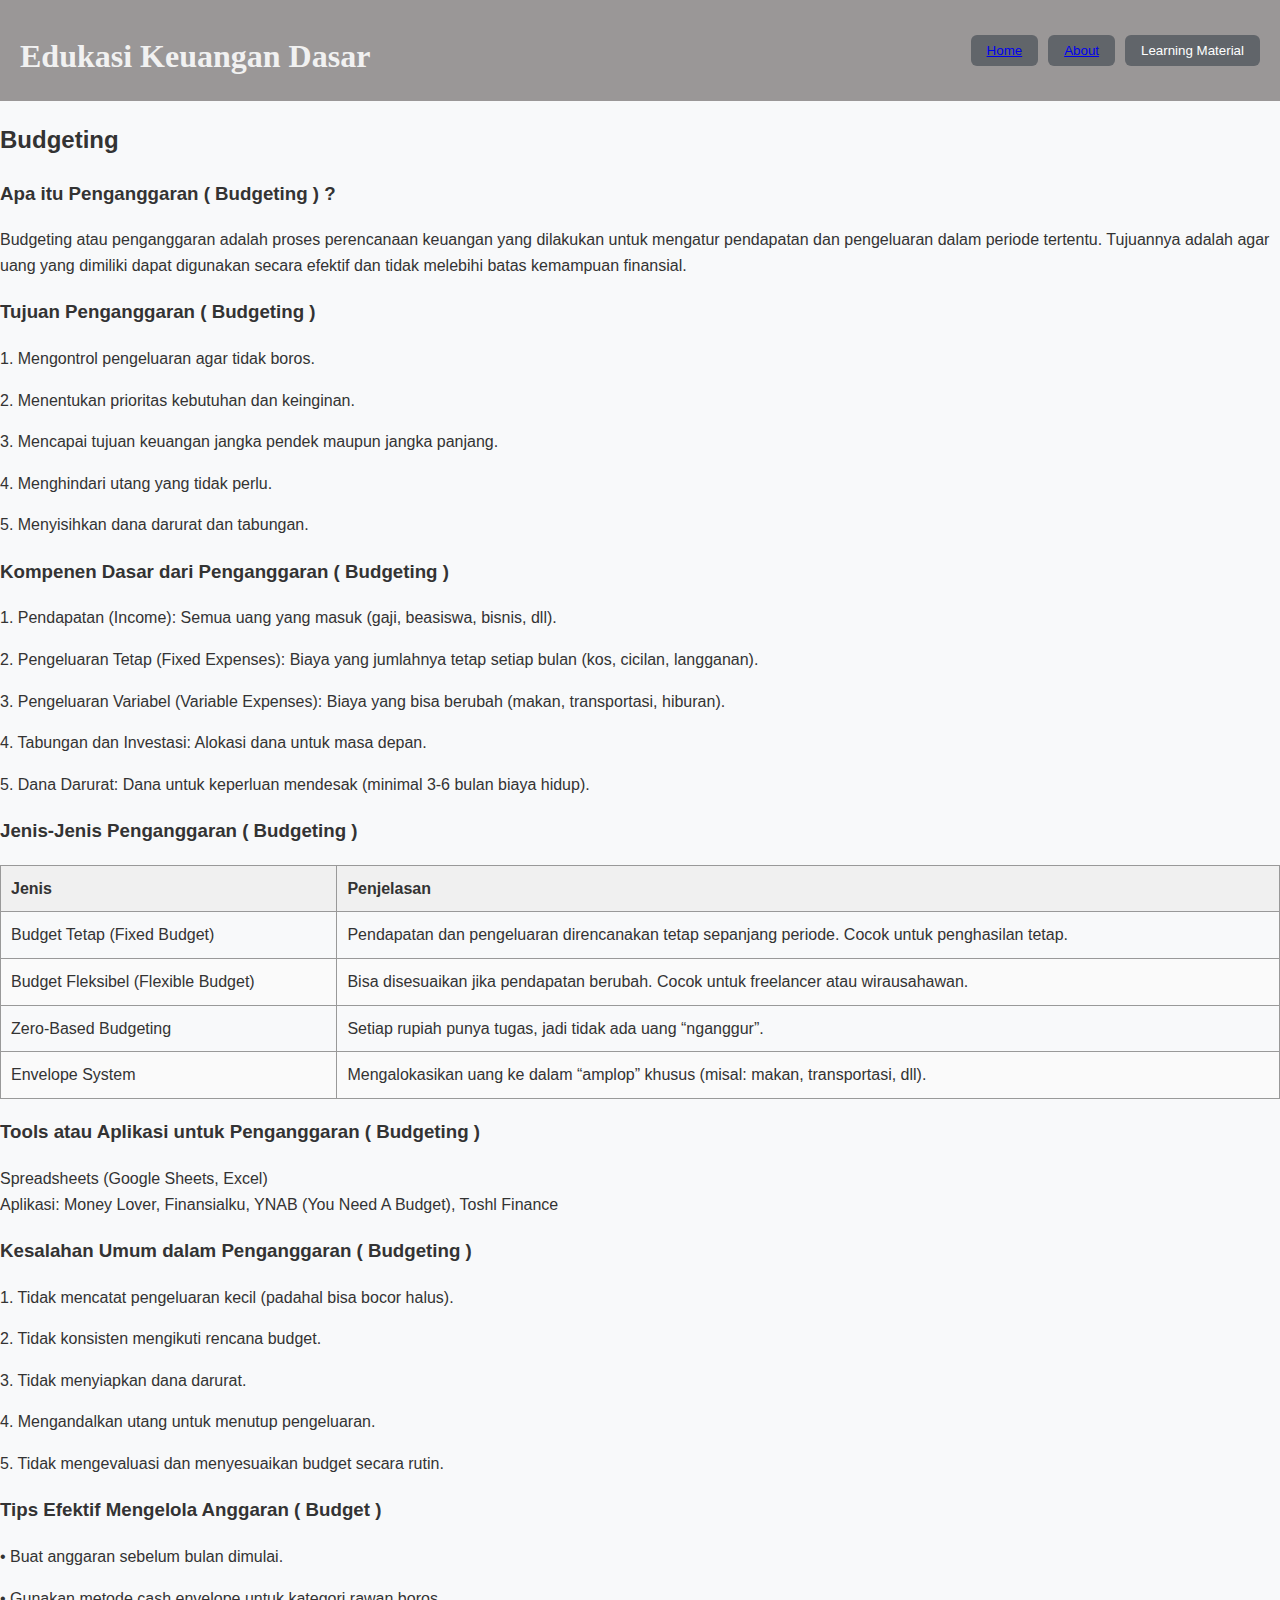
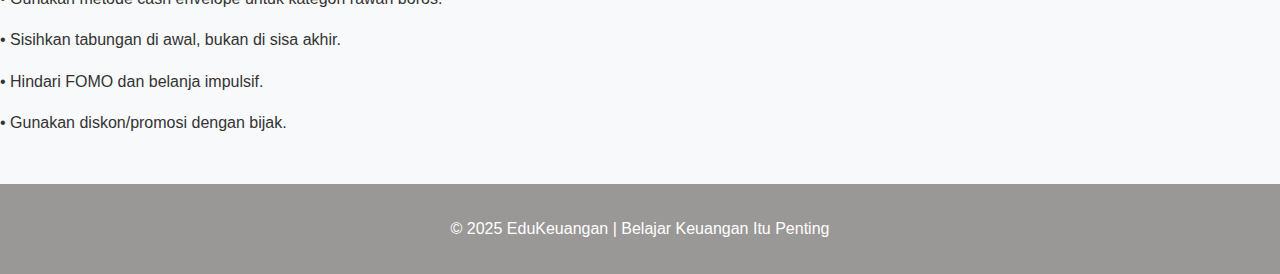
<file: penganggaran.html>
<!DOCTYPE html>
<html lang="id">

<head>
  <meta charset="UTF-8">
  <meta name="viewport" content="width=device-width, initial-scale=1.0">
  <title>Edukasi Keuangan Dasar</title>
  <link rel="stylesheet" href="style.css">
  <style>
    table {
      width: 100%;
      border-collapse: collapse;
      font-family: Arial, sans-serif;
    }

    th,
    td {
      border: 1px solid #999;
      padding: 10px;
      text-align: left;
    }

    th {
      background-color: #f0f0f0;
    }

    tr:nth-child(even) {
      background-color: #fafafa;
    }
  </style>
</head>

<body>
  <audio id="click-sound" src="soundeffect.mp3" preload="auto"></audio>
  <header>
    <h1>Edukasi Keuangan Dasar</h1>

    <div class="button-group">
      <button class="btn"><a href="index.html">Home</a></button>
      <button class="btn"><a href="about.html">About</a></button>

      <div class="dropdown">
        <button class="btn dropdown-button">Learning Material</button>
        <div class="dropdown-content">
          <a href="#">Penganggaran (Budgeting)</a>
          <a href="menabung.html">Menabung (Saving)</a>
          <a href="investasi.html">Berinvestasi (Investing) </a>
          <a href="DebtManagement.html">Mengelola Utang (Debt Management)</a>
          <a href="financial protection.html">Perlindungan Keuangan (Financial Protection)</a>
          <a href="produkDanLayanan.html">Memahami Produk dan Layanan Keuangan</a>
  </header>

  <main>
    <section class="section">
      <h2>Budgeting</h2>

      <div class="materi">
        <h3>Apa itu Penganggaran ( Budgeting ) ? </h3>
        <p>Budgeting atau penganggaran adalah proses perencanaan keuangan yang dilakukan untuk mengatur pendapatan dan
          pengeluaran dalam periode tertentu. Tujuannya adalah agar uang yang dimiliki dapat digunakan secara efektif
          dan tidak melebihi batas kemampuan finansial.
      </div>

      <div class="materi">
        <h3>Tujuan Penganggaran ( Budgeting )</h3>
        <p> 1. Mengontrol pengeluaran agar tidak boros.</p>
        2. Menentukan prioritas kebutuhan dan keinginan.</p>
        3. Mencapai tujuan keuangan jangka pendek maupun jangka panjang.</p>
        4. Menghindari utang yang tidak perlu.</p>
        5. Menyisihkan dana darurat dan tabungan.</p>
      </div>

      <div class="materi">
        <h3>Kompenen Dasar dari Penganggaran ( Budgeting )</h3>
        <p> 1. Pendapatan (Income): Semua uang yang masuk (gaji, beasiswa, bisnis, dll).</p>
        2. Pengeluaran Tetap (Fixed Expenses): Biaya yang jumlahnya tetap setiap bulan (kos, cicilan, langganan).</p>
        3. Pengeluaran Variabel (Variable Expenses): Biaya yang bisa berubah (makan, transportasi, hiburan).</p>
        4. Tabungan dan Investasi: Alokasi dana untuk masa depan.</p>
        5. Dana Darurat: Dana untuk keperluan mendesak (minimal 3-6 bulan biaya hidup).</p>
      </div>

      <div class="materi">
        <h3>Jenis-Jenis Penganggaran ( Budgeting )</h3>
        <table>
          <thead>
            <tr>
              <th>Jenis</th>
              <th>Penjelasan</th>
            </tr>
          </thead>
          <tbody>
            <tr>
              <td>Budget Tetap (Fixed Budget)</td>
              <td>Pendapatan dan pengeluaran direncanakan tetap sepanjang periode. Cocok untuk penghasilan tetap.</td>
            </tr>
            <tr>
              <td>Budget Fleksibel (Flexible Budget)</td>
              <td>Bisa disesuaikan jika pendapatan berubah. Cocok untuk freelancer atau wirausahawan.</td>
            </tr>
            <tr>
              <td>Zero-Based Budgeting</td>
              <td>Setiap rupiah punya tugas, jadi tidak ada uang “nganggur”.</td>
            </tr>
            <tr>
              <td>Envelope System</td>
              <td>Mengalokasikan uang ke dalam “amplop” khusus (misal: makan, transportasi, dll).</td>
            </tr>
          </tbody>
        </table>
      </div>

      <div class="materi">
        <h3>Tools atau Aplikasi untuk Penganggaran ( Budgeting )</h3>
        <li> Spreadsheets (Google Sheets, Excel) </li>
        <li> Aplikasi: Money Lover, Finansialku, YNAB (You Need A Budget), Toshl Finance </li>
      </div>

      <div class="materi">
        <h3>Kesalahan Umum dalam Penganggaran ( Budgeting )</h3>
        <p> 1. Tidak mencatat pengeluaran kecil (padahal bisa bocor halus).</p>
        2. Tidak konsisten mengikuti rencana budget.</p>
        3. Tidak menyiapkan dana darurat.</p>
        4. Mengandalkan utang untuk menutup pengeluaran.</p>
        5. Tidak mengevaluasi dan menyesuaikan budget secara rutin.</p>
      </div>

      <div class="materi">
        <h3>Tips Efektif Mengelola Anggaran ( Budget )</h3>
        <p> • Buat anggaran sebelum bulan dimulai.</p>
        • Gunakan metode cash envelope untuk kategori rawan boros.</p>
        • Sisihkan tabungan di awal, bukan di sisa akhir.</p>
        • Hindari FOMO dan belanja impulsif.</p>
        • Gunakan diskon/promosi dengan bijak.</p>



    </section>
  </main>

  <footer>
    <p>&copy; 2025 EduKeuangan | Belajar Keuangan Itu Penting</p>
  </footer>

  <script src="sound.js"></script>
</body>

</html>
</file>
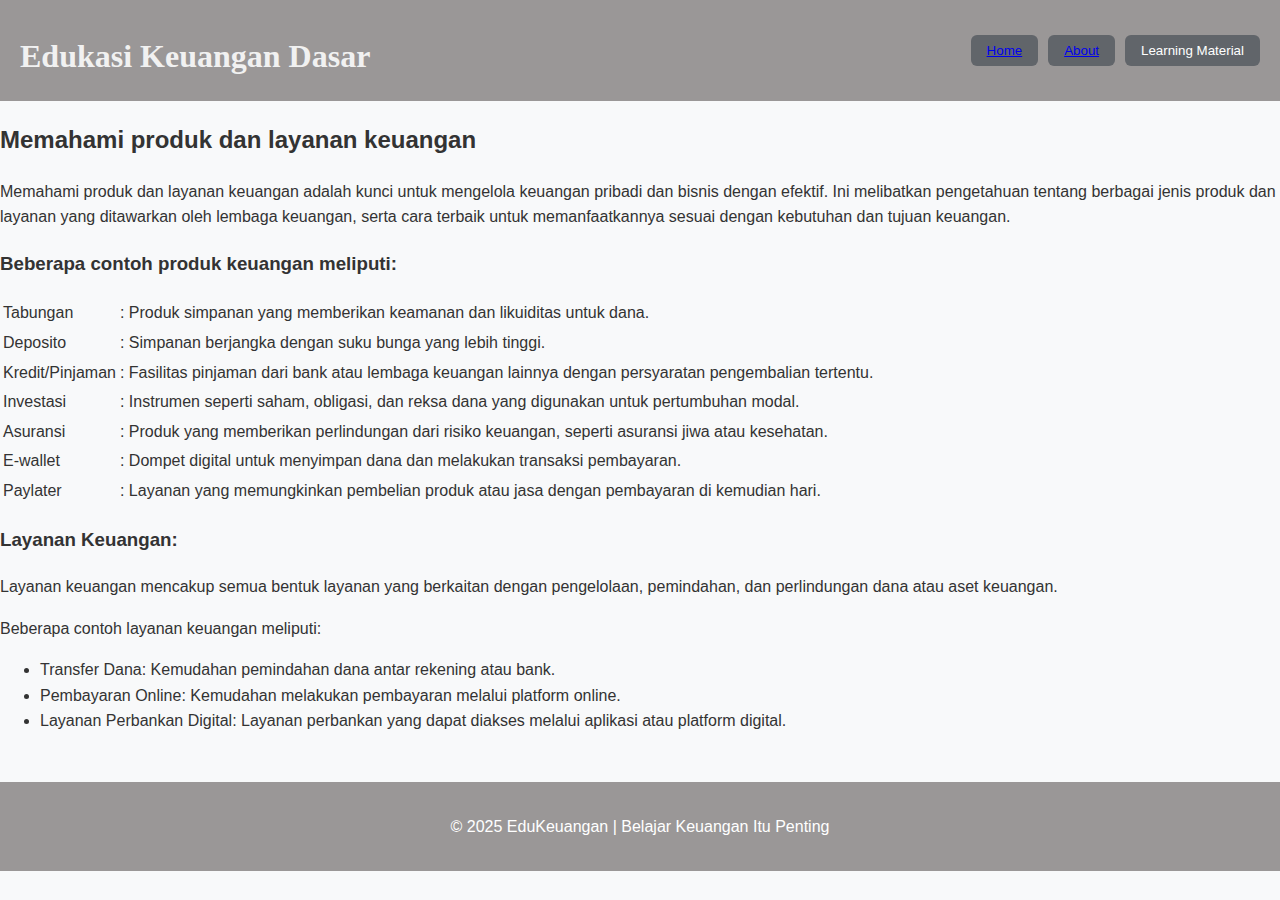
<file: produkDanLayanan.html>
<!DOCTYPE html>
<html lang="id">

<head>
  <meta charset="UTF-8">
  <meta name="viewport" content="width=device-width, initial-scale=1.0">
  <title>Edukasi Keuangan Dasar</title>
  <link rel="stylesheet" href="style.css">
</head>

<body>
  <audio id="click-sound" src="soundeffect.mp3" preload="auto"></audio>
  <header>
    <h1>Edukasi Keuangan Dasar</h1>

    <div class="button-group">
      <button class="btn"><a href="index.html">Home</a></button>
      <button class="btn"><a href="about.html">About</a></button>

      <div class="dropdown">
        <button class="btn dropdown-button">Learning Material</button>
        <div class="dropdown-content">
          <a href="penganggaran.html">Penganggaran (Budgeting)</a>
          <a href="menabung.html">Menabung (Saving)</a>
          <a href="investasi.html">Berinvestasi (Investing) </a>
          <a href="DebtManagement.html">Mengelola Utang (Debt Management)</a>
          <a href="financial protection.html">Perlindungan Keuangan (Financial Protection)</a>
          <a href="#">Memahami Produk dan Layanan Keuangan</a>
  </header>

  <main>
    <section class="section">
      <h2>Memahami produk dan layanan keuangan </h2>

      <div class="materi">
        <p>Memahami produk dan layanan keuangan adalah kunci untuk mengelola keuangan pribadi dan bisnis dengan efektif.
          Ini melibatkan pengetahuan tentang berbagai jenis produk dan layanan yang ditawarkan oleh lembaga keuangan,
          serta cara terbaik untuk memanfaatkannya sesuai dengan kebutuhan dan tujuan keuangan.</p>
      </div>

      <div class="materi">
        <h3>Beberapa contoh produk keuangan meliputi: </h3>
        <table>
          <tr>
            <td>Tabungan</td>
            <td>: Produk simpanan yang memberikan keamanan dan likuiditas untuk dana. </td>
          </tr>
          <tr>
            <td>Deposito</td>
            <td>: Simpanan berjangka dengan suku bunga yang lebih tinggi. </td>
          </tr>
          <tr>
            <td>Kredit/Pinjaman</td>
            <td>: Fasilitas pinjaman dari bank atau lembaga keuangan lainnya dengan persyaratan pengembalian tertentu.
            </td>
          </tr>
          <tr>
            <td>Investasi</td>
            <td>: Instrumen seperti saham, obligasi, dan reksa dana yang digunakan untuk pertumbuhan modal.</td>
          </tr>
          <tr>
            <td>Asuransi</td>
            <td>: Produk yang memberikan perlindungan dari risiko keuangan, seperti asuransi jiwa atau kesehatan.</td>
          </tr>
          <tr>
            <td>E-wallet</td>
            <td>: Dompet digital untuk menyimpan dana dan melakukan transaksi pembayaran.</td>
          </tr>
          <tr>
            <td>Paylater</td>
            <td>: Layanan yang memungkinkan pembelian produk atau jasa dengan pembayaran di kemudian hari.</td>
          </tr>
        </table>
      </div>

      <div class="materi">
        <h3>Layanan Keuangan:</h3>
        <p>Layanan keuangan mencakup semua bentuk layanan yang berkaitan dengan pengelolaan, pemindahan, dan
          perlindungan dana atau aset keuangan.</p>
        <p>Beberapa contoh layanan keuangan meliputi:</p>
        <ul>
          <li>Transfer Dana: Kemudahan pemindahan dana antar rekening atau bank. </li>
          <li>Pembayaran Online: Kemudahan melakukan pembayaran melalui platform online.</li>
          <li>Layanan Perbankan Digital: Layanan perbankan yang dapat diakses melalui aplikasi atau platform digital.
          </li>
        </ul>
      </div>
    </section>

  </main>

  <footer>
    <p>&copy; 2025 EduKeuangan | Belajar Keuangan Itu Penting</p>
  </footer>

  <script src="sound.js"></script>
</body>

</html>
</file>
<file: style.css>
/* Global styles */
body {
  margin: 0;
  font-family: Arial, sans-serif;
  background-color: #f8f9fa;
  color: #333;
  line-height: 1.6;
}

/* Header */
header {
  display: flex;
  justify-content: space-between;
  align-items: center;
  padding: 10px 20px;
  background-color: #676262a6;
}

header h1 {
  margin-bottom: 0.5rem;
  font-family: Georgia, serif;
  color: #f1f1f1;
}
.button-group {
      display: flex;
      gap: 10px;
    }

    .btn {
      padding: 8px 16px;
      background-color: #61656a;
      color: white;
      border: none;
      border-radius: 6px;
      cursor: pointer;
    }

    .btn:hover {
      background-color: #2f3133;
    }

    .dropdown {
      position: relative;
      display: inline-block;
    }

    .dropdown-content {
      display: none;
      position: absolute;
      right: 0;
      background-color: white;
      min-width: 160px;
      box-shadow: 0px 8px 16px rgba(0,0,0,0.2);
      z-index: 1;
      border-radius: 6px;
      overflow: hidden;
    }

    .dropdown-content a {
      color: black;
      padding: 10px 16px;
      text-decoration: none;
      display: block;
    }

    .dropdown-content a:hover {
      background-color: #f1f1f1;
    }

    .dropdown:hover .dropdown-content {
      display: block;
    }

    .dropdown-button {
      background-color: #61656a;
    }

    .dropdown-button:hover {
      background-color: #2f3133;
    }

/* Main Content */
    .slider {
    position: relative;
    margin: auto;
    overflow: hidden;
    display: inline-block;
    /* Tambahkan ini jika perlu menetapkan ukuran awal */
    width: auto;
    height: auto;
    }


    .slide-wrapper {
      display: flex;
      transition: transform 0.5s ease-in-out;
    }

    .slide {
      flex-shrink: 0;
      display: flex;
      justify-content: center;
      align-items: center;
    }

    .slide img {
      display: block;
    }

    .buttons {
      position: absolute;
      top: 50%;
      left: 0;
      right: 0;
      display: flex;
      justify-content: space-between;
      transform: translateY(-50%);
      pointer-events: none;
    }

    .buttons button {
      background-color: rgba(0,0,0,0.5);
      border: none;
      color: white;
      padding: 10px;
      font-size: 20px;
      cursor: pointer;
      pointer-events: auto;
    }

/* Footer */
footer {
  background-color: #676262a6;
  color: white;
  text-align: center;
  padding: 1rem;
  margin-top: 3rem;
}
</file>
